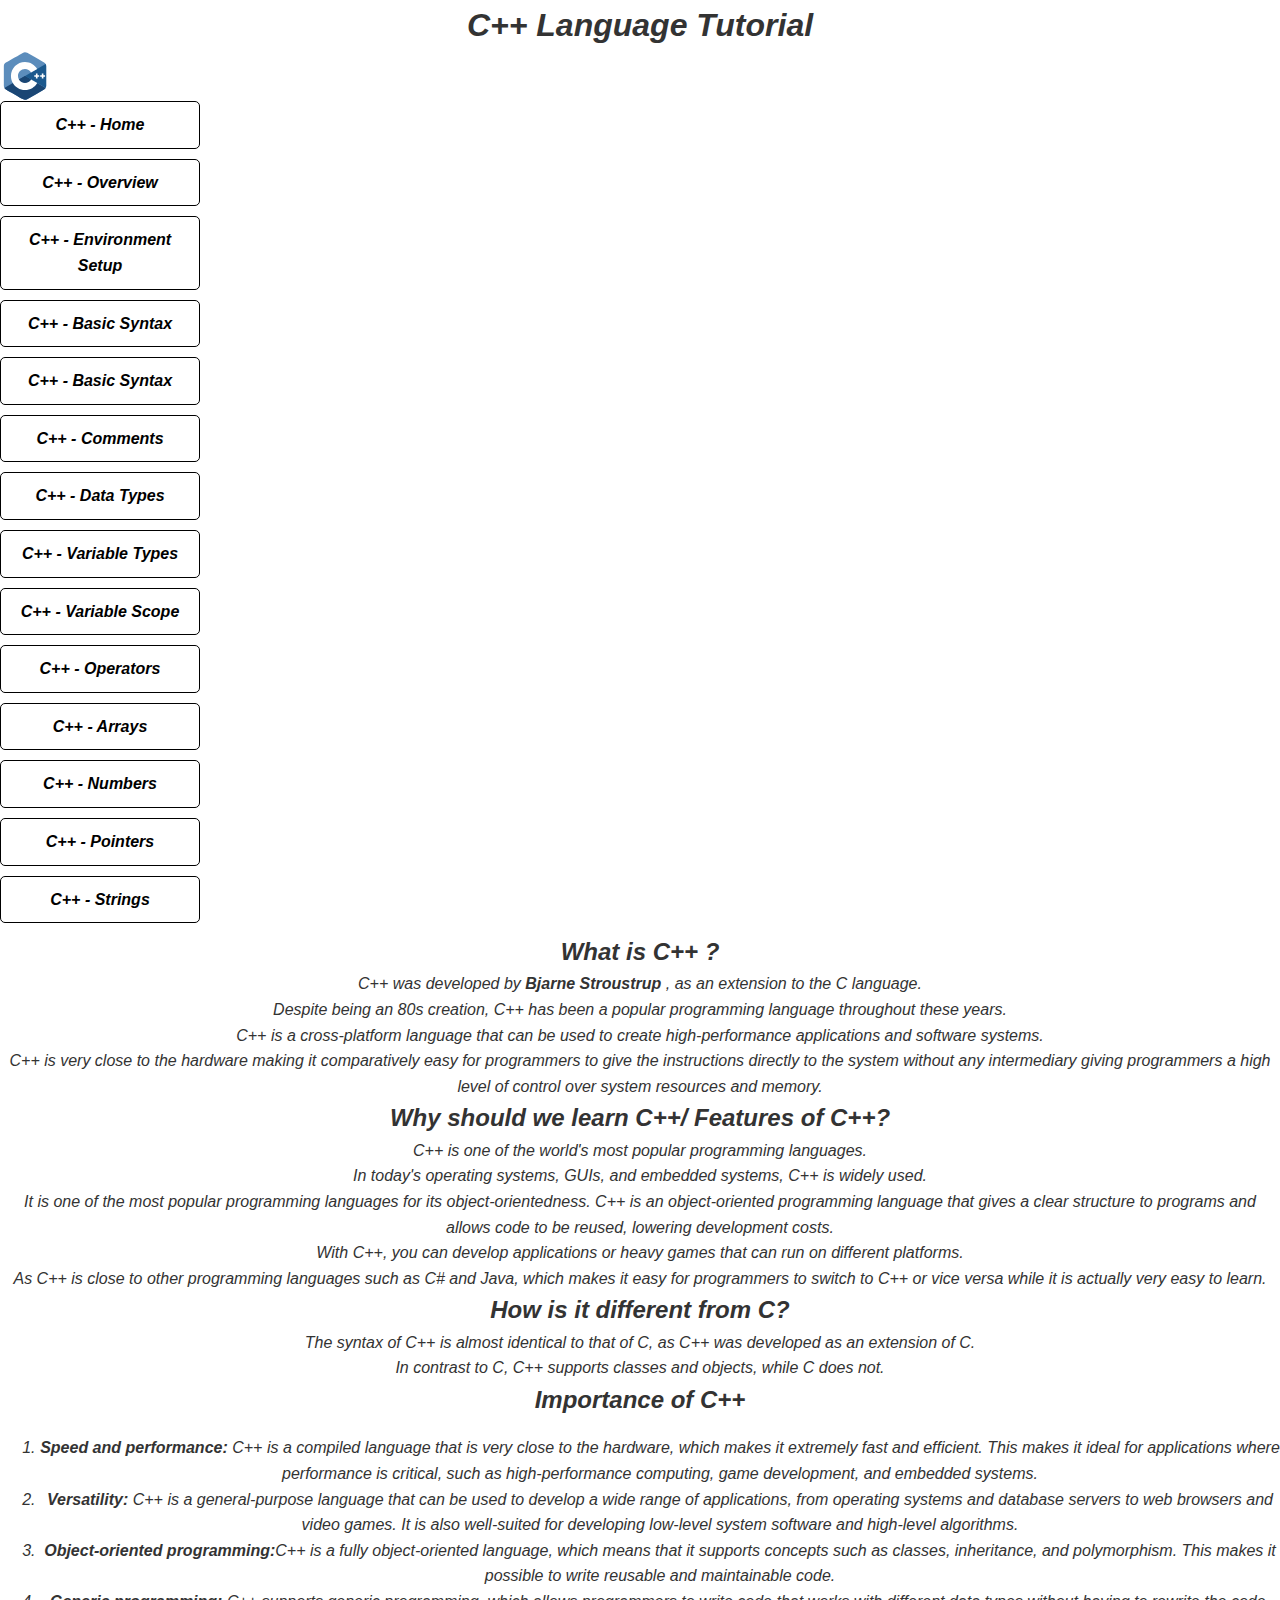
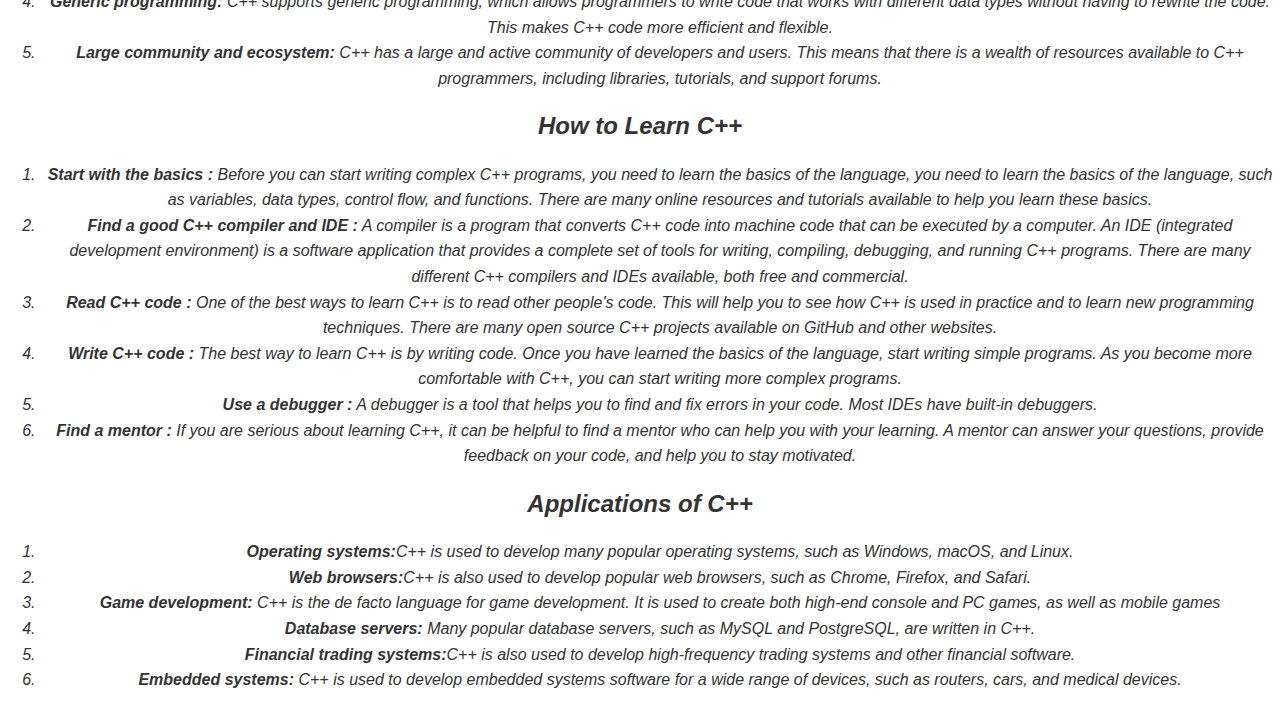
<file: c++language.html>
<!DOCTYPE html>
<html lang="en">
<head>
    <meta charset="UTF-8">
    <meta name="viewport" content="width=device-width, initial-scale=1.0">
    <title>C++ Language</title>
</head>
<body>
    <h1><center><b>C++ Language Tutorial</b></center></h1>

<link rel="stylesheet" href="c++language.css">


    <style>
      .iconimg {
         width: 50px;
         height: 50px;
         background-image: url('c++.svg');
         background-size: cover;
      }
   </style>
   </head>
   
      <div class="iconimg"></div>
   


   

  <ul class="toc chapters">
     <b>
      <li><a href="" class="active">C++ - Home</a></li>
      <li><a href="">C++ - Overview</a></li>
      <li><a href="">C++ - Environment Setup</a></li>
      <li><a href="">C++ - Basic Syntax</a></li>
      <li><a href="">C++ - Basic Syntax</a></li>
      <li><a href="">C++ - Comments </a></li>
      <li><a href="">C++ - Data Types</a></li>
      <li><a href="">C++ - Variable Types</a></li>
      <li><a href="">C++ - Variable Scope</a></li>
      <li><a href="">C++ - Operators</a></li>
      <li><a href="">C++ - Arrays</a></li>
      <li><a href="">C++ - Numbers</a></li>
      <li><a href="">C++ - Pointers</a></li>
      <li><a href="">C++ - Strings</a></li>
    
     </b>
  </ul>








    <h2 id="what">What is C++ ?</h2>

    <ul>
  
        <p>
        <li>
            C++ was developed by <b> Bjarne Stroustrup </b>, as an extension to the C language.
        </li>
        </p>
   
        <p>
        <li>
            Despite being an 80s creation, C++ has been a popular programming language throughout these years.
        </li>
        </p>
        <li>
            C++ is a cross-platform language that can be used to create high-performance applications and software systems.
        </li>
        <p>
        <li>
            C++ is very close to the hardware making it comparatively easy for programmers to give the instructions directly to the system without any intermediary giving programmers a high level of control over system resources and memory.
        </li>
        </p>

      </ul>
    
       <h2 id="features">Why should we learn C++/ Features of C++?</h2>

       <ul>
       
      <p>
        <li>
        C++ is one of the world's most popular programming languages.
        </li>
      </p>

      <p>
        <li>
        In today's operating systems, GUIs, and embedded systems, C++ is widely used.
        </li>
      </p>

      <p>
        <li>
        It is one of the most popular programming languages for its object-orientedness. C++ is an object-oriented programming language that gives a clear structure to programs and allows code to be reused, lowering development costs.
        </li>
      </p>

      <p>
        <li>
        With C++, you can develop applications or heavy games that can run on different platforms.
        </li>
      </p>

      <p>
        <li>
        As C++ is close to other programming languages such as C# and Java, which makes it easy for programmers to switch to C++ or vice versa while it is actually very easy to learn.
        </li>
      </p>

       </ul>
      
      <h2 id="difference"> How is it different from C?</h2>

      <ul>

      <p>
        <li>
        The syntax of C++ is almost identical to that of C, as C++ was developed as an extension of C.
        </li>
      </p>

      <p>
        <li>
        In contrast to C, C++ supports classes and objects, while C does not.
        </li>
      </p>

      </ul>

      <h2 id="requirements">Importance of C++ </h2>
      <ol data-sourcepos="3:1-3:79">
        <li data-sourcepos="3:1-3:79">


      <p>
        <b>
            Speed and performance:
        </b>
        C++ is a compiled language that is very close to the hardware, which makes it extremely fast and efficient. This makes it ideal for applications where performance is critical, such as high-performance computing, game development, and embedded systems.
      </p>
        </li>

        <li data-sourcepos="4:1-4:100">

      <p>
        <b>Versatility:</b> C++ is a general-purpose language that can be used to develop a wide range of applications, from operating systems and database servers to web browsers and video games. It is also well-suited for developing low-level system software and high-level algorithms.
      </p>
      </li>

      <li data-sourcepos="4:1-4:100">
      <p>

        <b>Object-oriented programming:</b>C++ is a fully object-oriented language, which means that it supports concepts such as classes, inheritance, and polymorphism. This makes it possible to write reusable and maintainable code.
      </p>

      </li>

      <li data-sourcepos="4:1-4:100">
      <p>
        <b>Generic programming:</b> C++ supports generic programming, which allows programmers to write code that works with different data types without having to rewrite the code. This makes C++ code more efficient and flexible.
      </p>

      </li>

      <li data-sourcepos="4:1-4:100">
      <p>
        <b>Large community and ecosystem:</b> C++ has a large and active community of developers and users. This means that there is a wealth of resources available to C++ programmers, including libraries, tutorials, and support forums.
      </p>
      </li>
    </ol>
      <h2 id="learn">How to Learn C++</h2>
      <p>
    





<ol data-sourcepos="3:1-3:79">
    <li data-sourcepos="3:1-3:79">
     <p>
        <strong>Start with the basics :</strong>
        <span> Before you can start writing complex C++ programs,</span>
        <span> you need to learn the basics of the language,</span>
        <span> you need to learn the basics of the language,</span>
        <span> such as variables,</span>
        <span> data types,</span>
        <span> control flow,</span>
        <span> and functions.</span>
        <span> There are many online resources and tutorials available to help you learn these basics.</span>
    </p>
    </li>
    <li data-sourcepos="4:1-4:100">
     <p>
        <strong>Find a good C++ compiler and IDE :</strong>
        <span> A compiler is a program that converts C++ code into machine code that can be executed by a computer.</span>
        <span> An IDE (integrated development environment) is a software application that provides a complete set of tools for writing,</span>
        <span> compiling,</span>
        <span> debugging,</span>
        <span> and running C++ programs.</span> 
        <span> There are many different C++ compilers and IDEs available,<span>
        <span> both free and commercial.</span>
    </p>
    </li>
    <li data-sourcepos="5:1-5:262">
        <p>
        <strong>Read C++ code : </strong>
        <span> One of the best ways to learn C++ is to read other people's code.</span>
        <span> This will help you to see how C++ is used in practice and to learn new programming techniques.</span>
        <span> There are many open source C++ projects available on GitHub and other websites.</span>
    </p>
    </li>
    <li data-sourcepos="6:1-6:180">
        <p>
        <strong>Write C++ code :</strong>
        <span> The best way to learn C++ is by writing code.</span>
        <span> Once you have learned the basics of the language,</span>
        <span> start writing simple programs.</span>
        <span> As you become more comfortable with C++,</span>
        <span> you can start writing more complex programs.</span>
    </p>
    </li>
    <li data-sourcepos="7:1-7:130">
        <p>
        <strong>Use a debugger :</strong>
        <span> A debugger is a tool that helps you to find and fix errors in your code.</span>
        <span> Most IDEs have built-in debuggers.</span>
    </p>
    </li>
    <li data-sourcepos="8:1-9:0">
        <p>
        <strong>Find a mentor :</strong>
        <span> If you are serious about learning C++,</span>
        <span> it can be helpful to find a mentor who can help you with your learning.</span>
        <span> A mentor can answer your questions,</span>
        <span> provide feedback on your code,</span>
        <span> and help you to stay motivated.</span>
    </p>
    </li>
</ol>


      </p>

<h2 id="Applications">Applications of C++ </h2>

<p>
    <ol data-sourcepos="3:1-3:79">
        <li data-sourcepos="3:1-3:79">
         
         <b>Operating systems:</b>C++ is used to develop many popular operating systems, such as Windows, macOS, and Linux.


        </li>
</p>
<li data-sourcepos="6:1-6:180">

    <b>Web browsers:</b>C++ is also used to develop popular web browsers, such as Chrome, Firefox, and Safari.
    </li>    
    <p>

    <li data-sourcepos="6:1-6:180">
        <b>Game development:</b> C++ is the de facto language for game development. It is used to create both high-end console and PC games, as well as mobile games
    </li>
</p>
<p>
    <li data-sourcepos="6:1-6:180">
        <b>Database servers:</b> Many popular database servers, such as MySQL and PostgreSQL, are written in C++.
    </li>
</p>
<p>
    <li data-sourcepos="6:1-6:180">
        <b>Financial trading systems:</b>C++ is also used to develop high-frequency trading systems and other financial software.
    </li>
</p>
<p>
    <li data-sourcepos="6:1-6:180">
        <b>Embedded systems: </b> C++ is used to develop embedded systems software for a wide range of devices, such as routers, cars, and medical devices.
    </li>
</p>
</body>
</html>
</file>
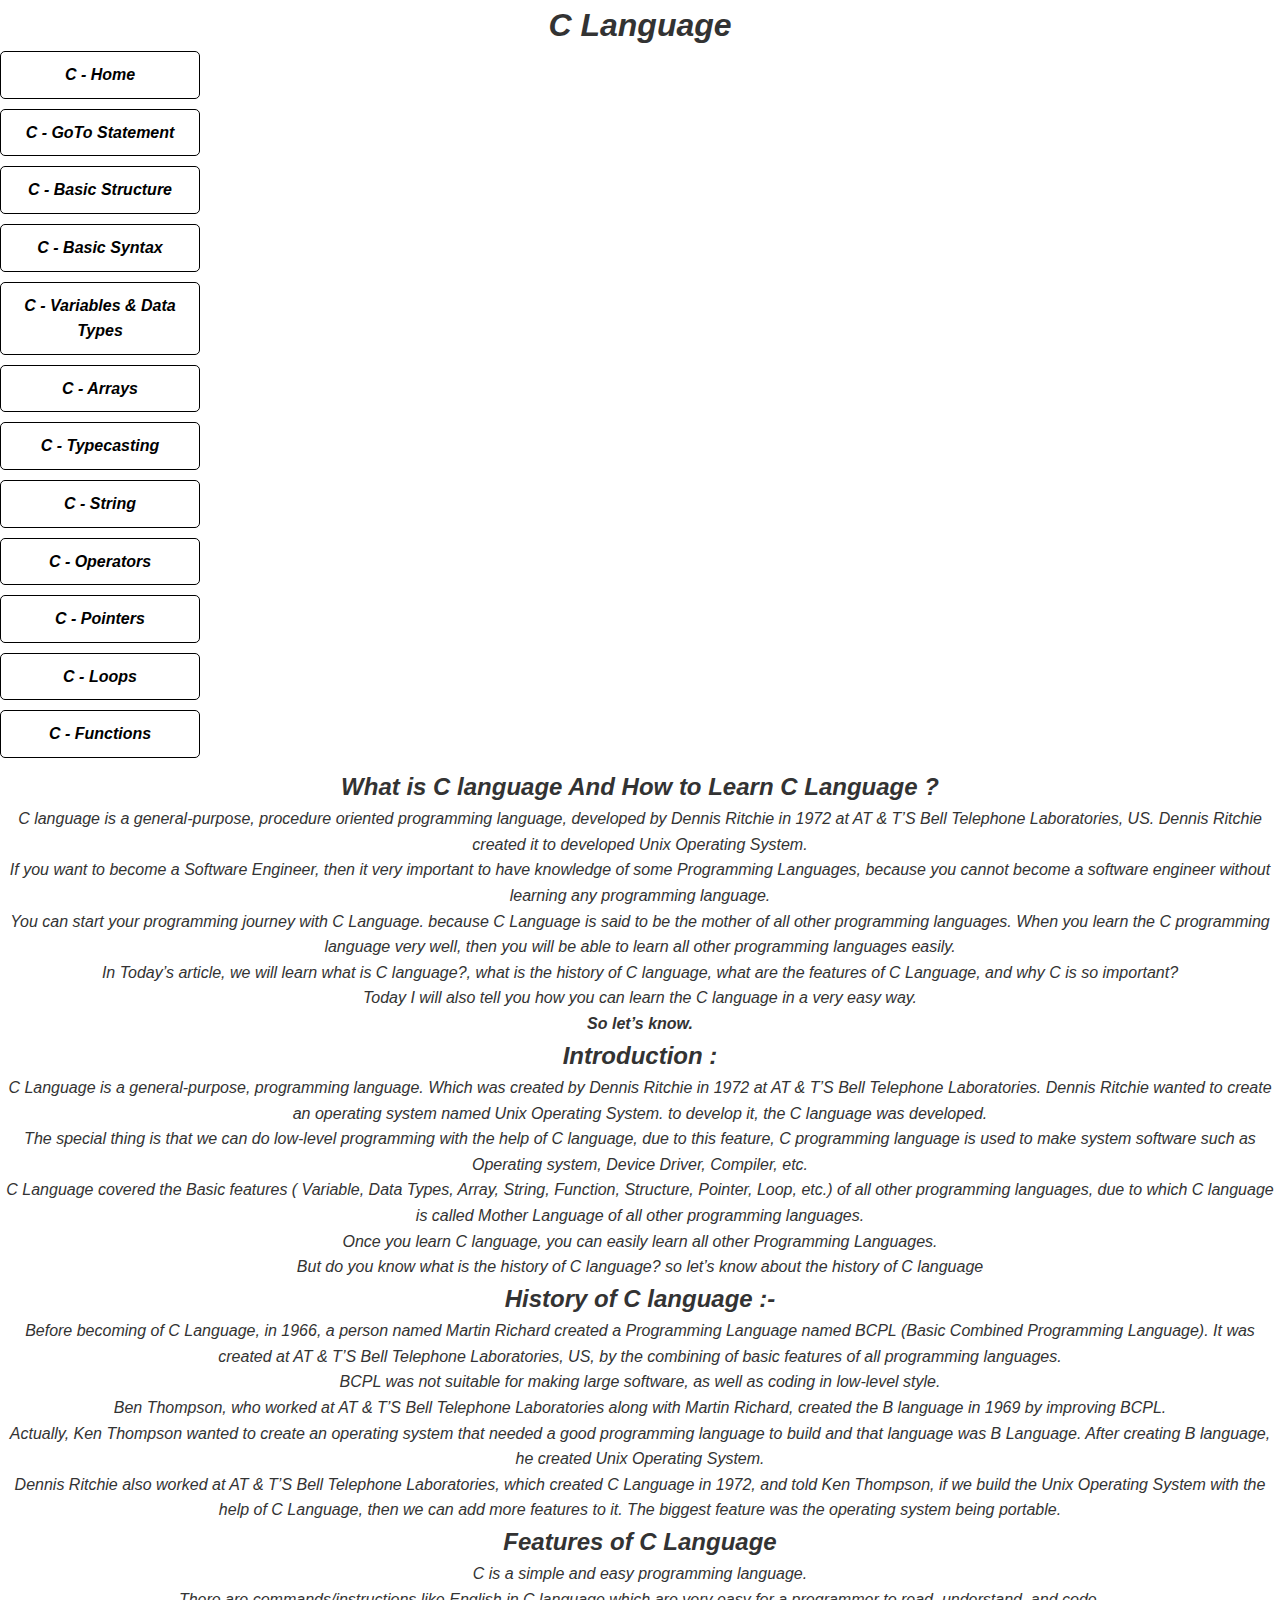
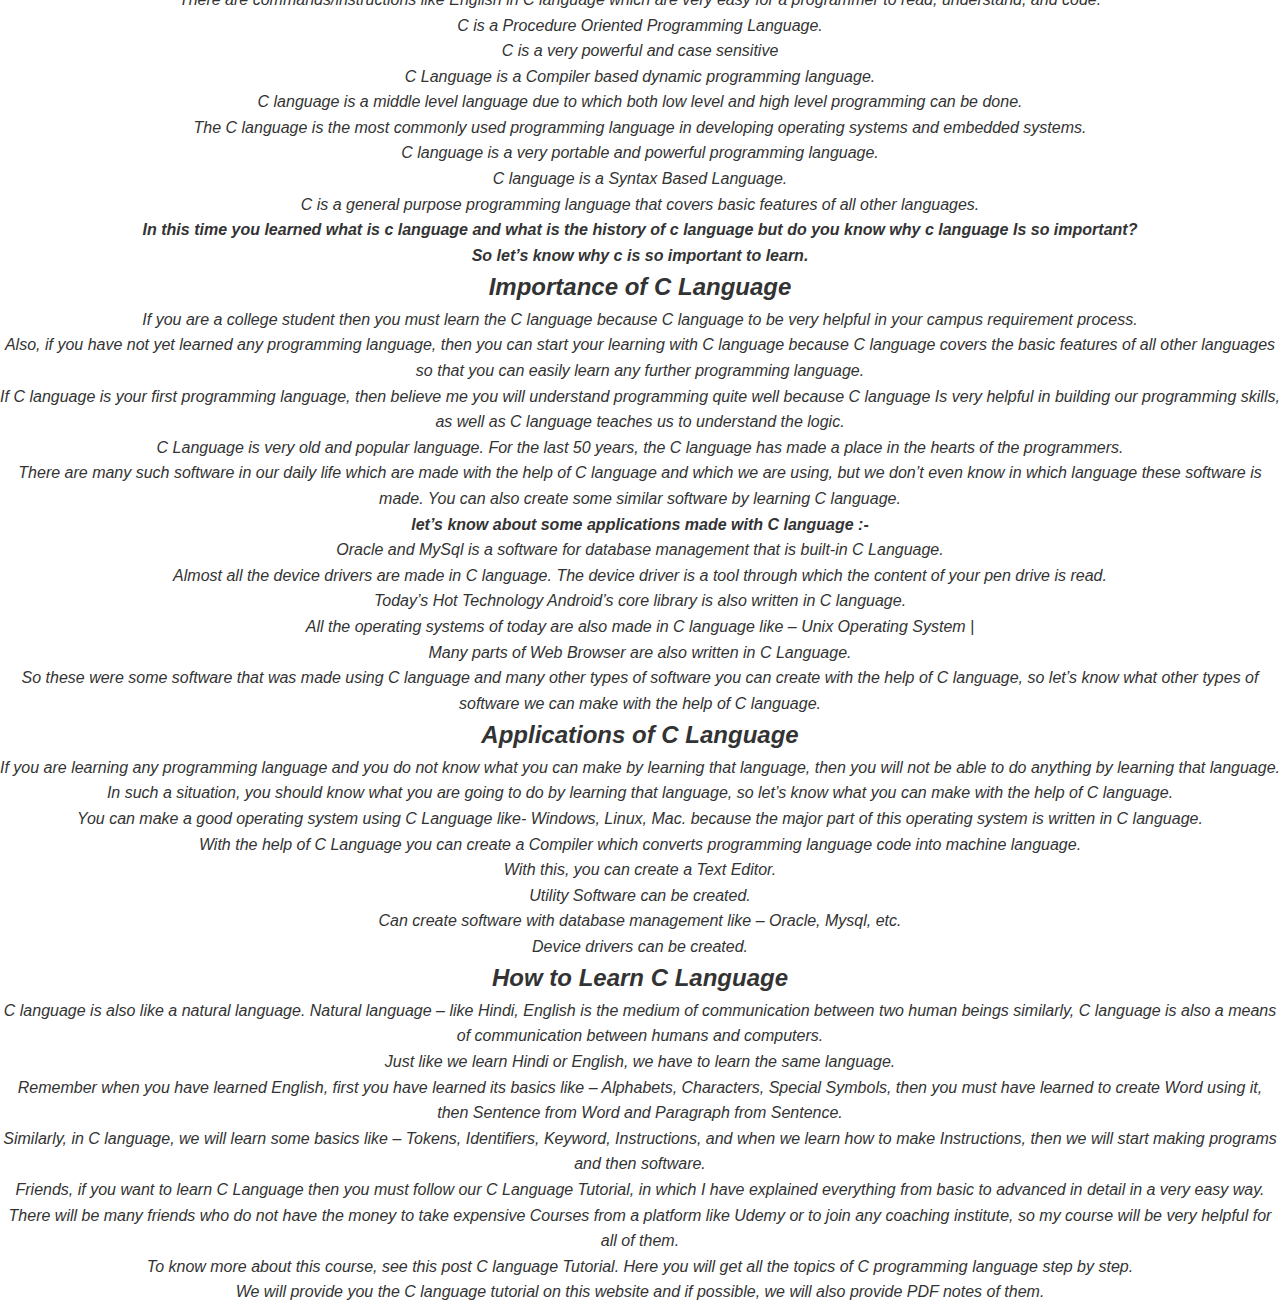
<file: clanguage.html>
<!DOCTYPE html>
<html lang="en">
<head>
    <meta charset="UTF-8">
    <meta name="viewport" content="width=device-width, initial-scale=1.0">
    <title>C Language</title>

   
</head>

<link rel="stylesheet" href="clanguage.css">

<body>
    <h1><center><b>C Language</b></center></h1>



    <ul class="toc chapters">
      <b>
        <li><a href="" class="active">C - Home</a></li>
        <li><a href="goto.html">C - GoTo Statement</a></li>
        <li><a href="">C - Basic Structure</a></li>
        <li><a href="">C - Basic Syntax</a></li>
        <li><a href="">C - Variables & Data Types</a></li>
        <li><a href="">C - Arrays</a></li>
        <li><a href="">C - Typecasting</a></li>
        <li><a href="">C - String</a></li>
        <li><a href="">C - Operators</a></li>
        <li><a href="">C - Pointers</a></li>
        <li><a href="">C - Loops</a></li>
        <li><a href="">C - Functions</a></li>
      </b>
    </ul>



    <h2 id="what_how">What is C language And How to Learn C Language ?</h2>


    <ul>
        <li>
        C language is a general-purpose, procedure oriented programming language, developed by Dennis Ritchie in 1972 at AT & T’S Bell Telephone Laboratories, US. Dennis Ritchie created it to developed Unix Operating System.

    </li>  </p>
    <p> <li>
       If you want to become a Software Engineer, then it very important to have knowledge of some Programming Languages, ​​because you cannot become a software engineer without learning any programming language.
    </li>  </p>
    <p> <li>
        You can start your programming journey with C Language. because C Language is said to be the mother of all other programming languages. When you learn the C programming language very well, then you will be able to learn all other programming languages easily.
    </li>   </p>
    <p> <li>
        In Today’s article, we will learn what is C language?, what is the history of C language, what are the features of C Language, and why C is so important?
    </li>  </p>
    <p>
     <li>   Today I will also tell you how you can learn the C language in a very easy way.
    </li> </p>
    <p>
        <b>
        So let’s know.
    </b>
    </p>
</ul>
    <h2 id="What">Introduction :</h2>
    <ul>
    <p> <li>
        C Language is a general-purpose, programming language. Which was created by Dennis Ritchie in 1972 at AT & T’S Bell Telephone Laboratories. Dennis Ritchie wanted to create an operating system named Unix Operating System. to develop it, the C language was developed.
    </li>  </p>
    <p><li>
        The special thing is that we can do low-level programming with the help of C language, due to this feature, C programming language is used to make system software such as Operating system, Device Driver, Compiler, etc.
    </li>  </p>
    <p><li>
        C Language covered the Basic features ( Variable, Data Types, Array, String, Function, Structure, Pointer, Loop, etc.) of all other programming languages, due to which C language is called Mother Language of all other programming languages.
    </li>  </p>
    <p><li>
        Once you learn C language, you can easily learn all other Programming Languages.
    </li>  </p>
    <p><li>
        But do you know what is the history of C language? so let’s know about the history of C language  
    </li>  </p>
</ul>

    <h2 id="History">History of C language :-</h2>
    <ul>
    <p><li>
        Before becoming of C Language, in 1966, a person named Martin Richard created a Programming Language named BCPL (Basic Combined Programming Language). It was created at AT & T’S Bell Telephone Laboratories, US, by the combining of basic features of all programming languages.
    </li>
</p>
    <p><li>
        BCPL was not suitable for making large software, as well as coding in low-level style.
    </li>
</p>
    <p><li>
        Ben Thompson, who worked at AT & T’S Bell Telephone Laboratories along with Martin Richard, created the B language in 1969 by improving BCPL.
    </p>
    <p><li>
        Actually, Ken Thompson wanted to create an operating system that needed a good programming language to build and that language was B Language. After creating B language, he created Unix Operating System.
    </li>
</p>
    <p><li>        Dennis Ritchie also worked at AT & T’S Bell Telephone Laboratories, which created C Language in 1972, and told Ken Thompson, if we build the Unix Operating System with the help of C Language, then we can add more features to it. The biggest feature was the operating system being portable.
    </li>
</p>

</ul>
    <h2>Features of C Language</h2>
    <p>
        <ul>
        
            <p><li>C is a simple and easy programming language.</li></p>

                <p><li>There are commands/instructions like English in C language which are very easy for a programmer to read, understand, and code.</li></p>

                    <p><li>C is a Procedure Oriented Programming Language.</li></p>

                        <p><li>C is a very powerful and case sensitive <p>  <li>C Language is a Compiler based dynamic programming language.</li></p>

                            <p><li>C language is a middle level language due to which both low level and high level programming can be done.</li></p>

          <p><li>The C language is the most commonly used programming language in developing operating systems and embedded systems.</li></p>

            <p><li>C language is a very portable and powerful programming language.</li></p>

                <p><li>C language is a Syntax Based Language.</li></p>
                    <p><li>C is a general purpose programming language that covers basic features of all other languages.
            </li></p>
          
        
  
    <p><b>
        In this time you learned what is c language and what is the history of c language but do you know why c language Is so important?
    </b> </p>
    <p><b>
        So let’s know why c is so important to learn.
    </b> </p>
</ul>
    <h2 id="Important">Importance of C Language</h2>
    
    <p>
        <li>
        If you are a college student then you must learn the C language because C language to be very helpful in your campus requirement process.
        </li>
    </p>
    <p>
        <li>
        Also, if you have not yet learned any programming language, then you can start your learning with C language because C language covers the basic features of all other languages so that you can easily learn any further programming language.
        </li> 
    </p>
    <p>
        <li>
        If C language is your first programming language, then believe me you will understand programming quite well because C language Is very helpful in building our programming skills, as well as C language teaches us to understand the logic.
        </li>
    </p>
    <p>
        <li>
        C Language is very old and popular language. For the last 50 years, the C language has made a place in the hearts of the programmers.
        </li>
    </p>
    <p>
        <li>
        There are many such software in our daily life which are made with the help of C language and which we are using, but we don’t even know in which language these software is made. You can also create some similar software by learning C language.
        </li> 
    </p>
    <p>
        <ul>
            <b>
        let’s know about some applications made with C language :-
            </b>
        </ul>
    </p>
    <p>
        <ul>
            
           <p> 
            <li>Oracle and MySql is a software for database management that is built-in C Language.</li>
           </p>

           <p>
            <li>Almost all the device drivers are made in C language. The device ​driver is a tool through which the content of your pen drive is read.</li>
           </p>

           <p>
            <li>Today’s Hot Technology Android’s core library is also written in C language.</li>
           </p>

           <p>
            <li>All the operating systems of today are also made in C language like – Unix Operating System |</li>
           </p>

           <p>
            <li>Many parts of Web Browser are also written in C Language.</li>
           <p></p>

        </ul>
    </p>
    <p>
        <ul>
        So these were some software that was made using C language and many other types of software you can create with the help of C language, so let’s know what other types of software we can make with the help of C language.
        </ul>
    </p>
    <h2 id="Applications">Applications of C Language</h2>
    <p>
        <li>
        If you are learning any programming language and you do not know what you can make by learning that language, then you will not be able to do anything by learning that language.
        </li>
    </p>
    <p>
        <li>
        In such a situation, you should know what you are going to do by learning that language, so let’s know what you can make with the help of C language.
        </li>
    </p>
    <p>
        <ul>
           <p><li>You can make a good operating system using C Language like- Windows, Linux, Mac. because the major part of this operating system is written in C language.</li></p>
           <p><li>With the help of C Language you can create a Compiler which converts programming language code into machine language.</li></p>
           <p><li>With this, you can create a Text Editor.</li></p>
           <p><li>Utility Software can be created.</li></p>
           <p><li>Can create software with database management like – Oracle, Mysql, etc.</li></p>
           <p><li>Device drivers can be created.</li></p>

        </ul>
    </p>
    <h2 id="Learn">How to Learn C Language</h2>
    <p>
        <li>
        C language is also like a natural language. Natural language – like Hindi, English is the medium of communication between two human beings similarly, C language is also a means of communication between humans and computers.
        </li>
    </p>

    <p>
        <li>
        Just like we learn Hindi or English, we have to learn the same language.
        </li>
    </p>

    <p>
        <li>
        Remember when you have learned English, first you have learned its basics like – Alphabets, Characters, Special Symbols, then you must have learned to create Word using it, then Sentence from Word and Paragraph from Sentence.
        </li>
    </p>
    <p>
        <li>
        Similarly, in C language, we will learn some basics like – Tokens, Identifiers, Keyword, Instructions, and when we learn how to make Instructions, then we will start making programs and then software.
        </li>
    </p>

    <p>
        <li>
        Friends, if you want to learn C Language then you must follow our C Language Tutorial, in which I have explained everything from basic to advanced in detail in a very easy way.
        </li>
    </p>
    <p>
        <li>
        There will be many friends who do not have the money to take expensive Courses from a platform like Udemy or to join any coaching institute, so my course will be very helpful for all of them.
        </li>
    </p>
    <p>
        <li>
        To know more about this course, see this post C language Tutorial. Here you will get all the topics of C programming language step by step.
        </li>
    </p>
    <p>
        <li>
        We will provide you the C language tutorial on this website and if possible, we will also provide PDF notes of them.
    
        </li>
    </p>




       




</body>

</html>
</file>
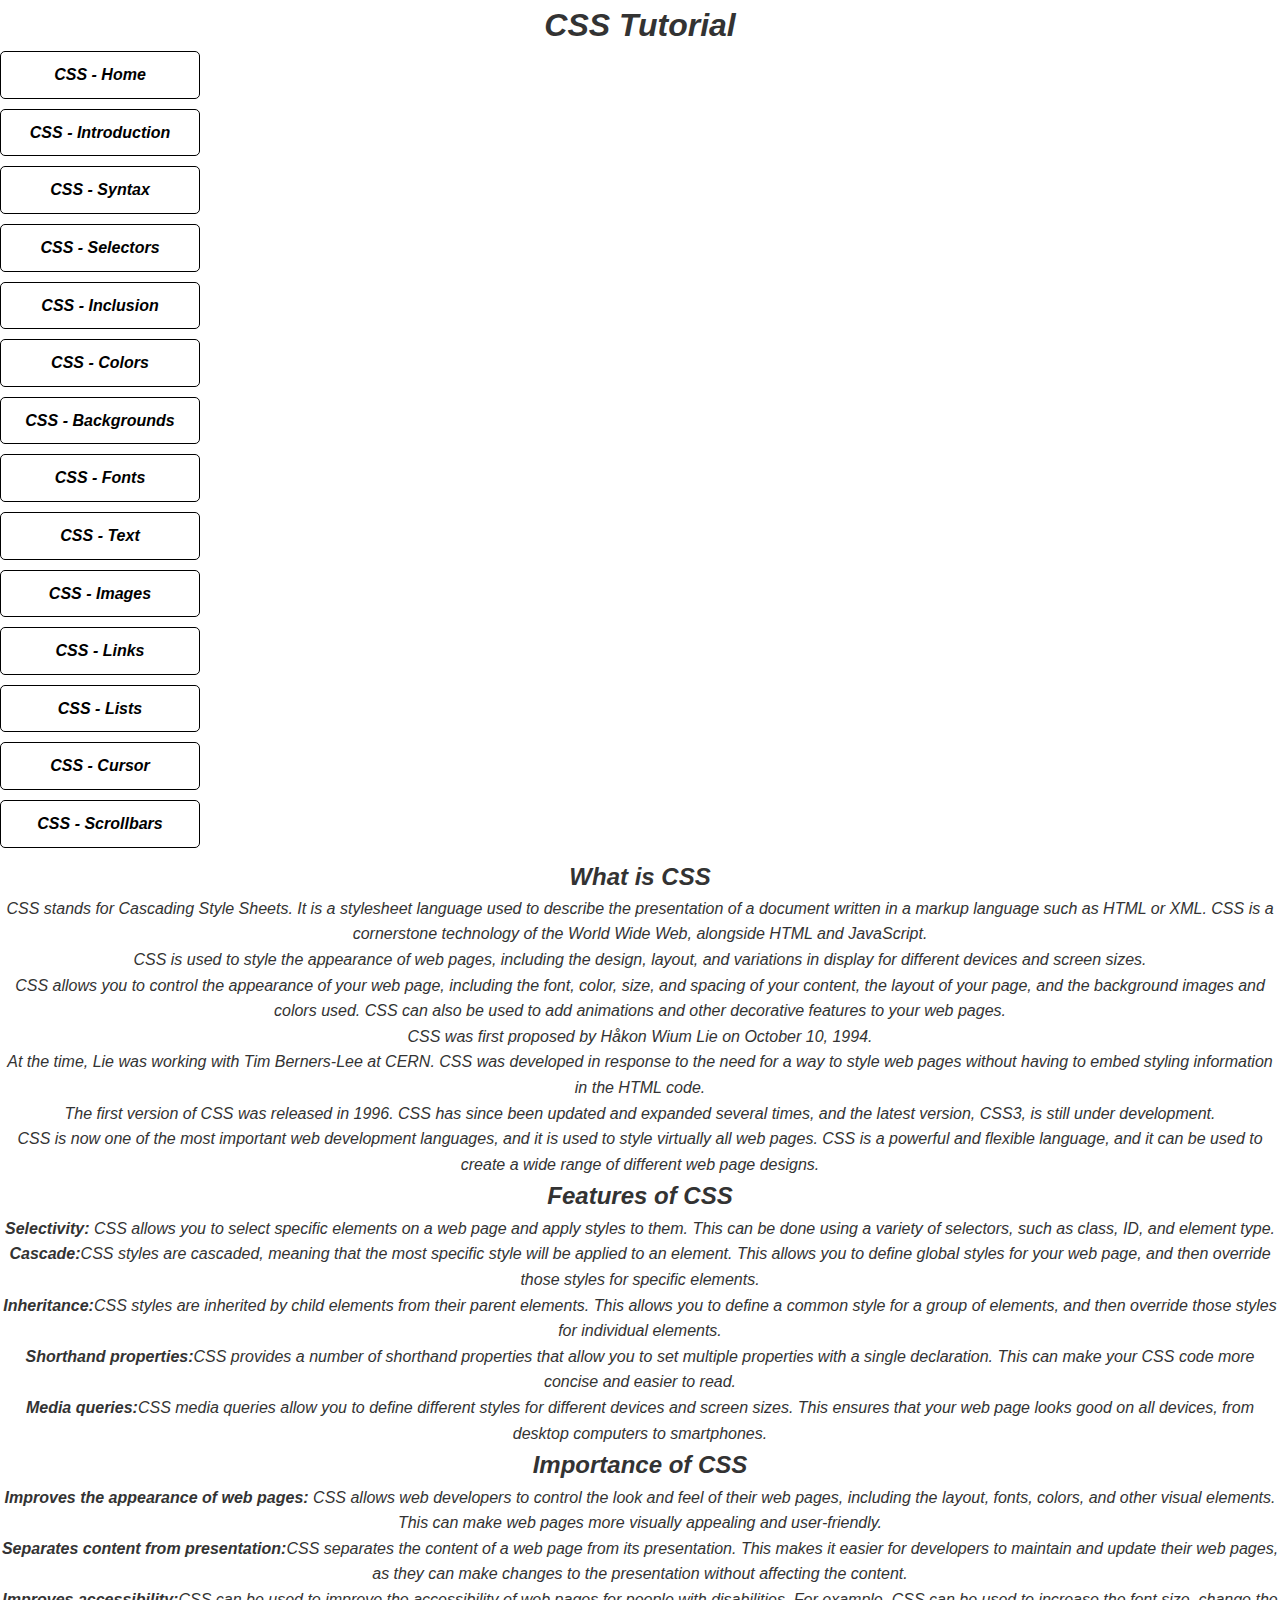
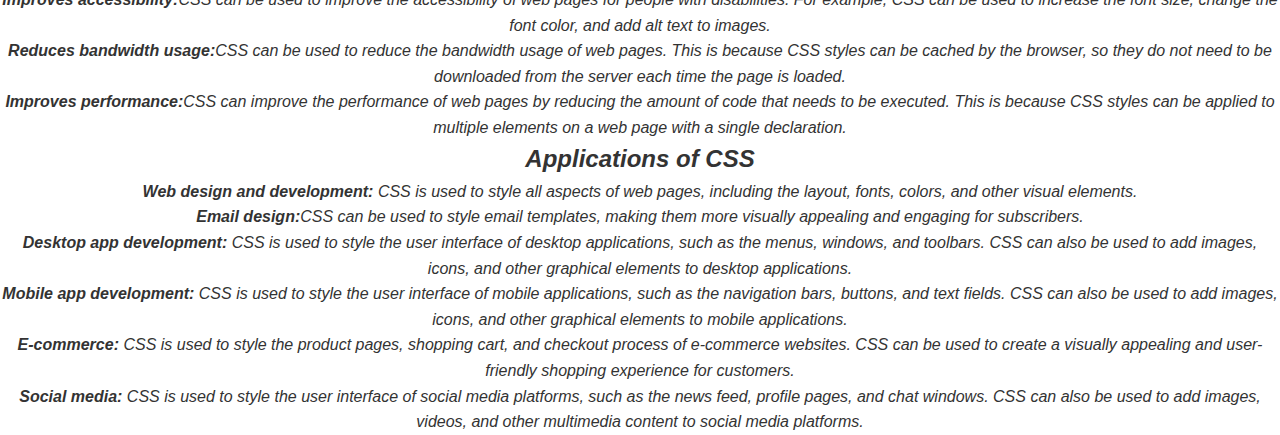
<file: csstutorial1.html>
<!DOCTYPE html>
<html lang="en">
<head>
    <meta charset="UTF-8">
    <meta name="viewport" content="width=device-width, initial-scale=1.0">
    <title>CSS Tutorial</title>
    
</head>





<body>
    <h1>
        <center>CSS Tutorial</center>
    </h1>
    

<link rel="stylesheet" href="csstutorial.css">


    

    
       
        <div class="iconimg"></div>
     
    <ul class="toc chapters">
        <b>
       
        <li><a href="" class="active">CSS - Home</a></li>
        <li><a href="">CSS - Introduction</a></li>
        <li><a href="">CSS - Syntax</a></li>
        <li><a href="">CSS -  Selectors</a></li>
        <li><a href="">CSS -  Inclusion</a></li>
        <li><a href="">CSS - Colors </a></li>
        <li><a href="">CSS -  Backgrounds</a></li>
        <li><a href="">CSS - Fonts </a></li>
        <li><a href="">CSS - Text </a></li>
        <li><a href="">CSS - Images</a></li>
        <li><a href="">CSS - Links</a></li>
        <li><a href="">CSS - Lists</a></li>
        <li><a href="">CSS - Cursor</a></li>
        <li><a href="">CSS - Scrollbars</a></li>
      
        </b>
    </ul>

    <h2 id="introduction">What is CSS</h2>
<ul>
    <p><li>
        
        CSS stands for Cascading Style Sheets. It is a stylesheet language used to describe the presentation of a document written in a markup language such as HTML or XML. CSS is a cornerstone technology of the World Wide Web, alongside HTML and JavaScript.
    </li>  </p>

    <p><li>
        CSS is used to style the appearance of web pages, including the design, layout, and variations in display for different devices and screen sizes. 
    </li>  </p>
    
    <p><li>
        CSS allows you to control the appearance of your web page, including the font, color, size, and spacing of your content, the layout of your page, and the background images and colors used. CSS can also be used to add animations and other decorative features to your web pages.
    </li>  </p>

    <p><li>
        
CSS was first proposed by Håkon Wium Lie on October 10, 1994.
</li></p>

    <p><li>
        At the time, Lie was working with Tim Berners-Lee at CERN. CSS was developed in response to the need for a way to style web pages without having to embed styling information in the HTML code.
    </li> </p>

    <p><li>
        The first version of CSS was released in 1996. CSS has since been updated and expanded several times, and the latest version, CSS3, is still under development.
    </li>  </p>
    <p><li>
        CSS is now one of the most important web development languages, and it is used to style virtually all web pages. CSS is a powerful and flexible language, and it can be used to create a wide range of different web page designs.
    </li> </p></ul>

    <h2 id="features">Features of CSS</h2>

    <ul>
        <li><p>
            <b>Selectivity: </b> CSS allows you to select specific elements on a web page and apply styles to them. This can be done using a variety of selectors, such as class, ID, and element type.
        </li>
        <li><p>
           <b> Cascade:</b>CSS styles are cascaded, meaning that the most specific style will be applied to an element. This allows you to define global styles for your web page, and then override those styles for specific elements.
        </p> </li>
        <li><p>
            <b>Inheritance:</b>CSS styles are inherited by child elements from their parent elements. This allows you to define a common style for a group of elements, and then override those styles for individual elements.
        </p>  </li>
        <li><p>
            <b>Shorthand properties:</b>CSS provides a number of shorthand properties that allow you to set multiple properties with a single declaration. This can make your CSS code more concise and easier to read.
        </p>  </li>
        <li><p>
            <b>Media queries:</b>CSS media queries allow you to define different styles for different devices and screen sizes. This ensures that your web page looks good on all devices, from desktop computers to smartphones.
        </p>    </li>
       
    </ul>

    <h2 id="Importance">Importance of CSS</h2>
    
    <ul>
        <p><li>
            <b>Improves the appearance of web pages: </b>CSS allows web developers to control the look and feel of their web pages, including the layout, fonts, colors, and other visual elements. This can make web pages more visually appealing and user-friendly.
        </li></p>
        <p><li>
            <b>Separates content from presentation:</b>CSS separates the content of a web page from its presentation. This makes it easier for developers to maintain and update their web pages, as they can make changes to the presentation without affecting the content.
        </li></p>
        <p><li>
            <b>Improves accessibility:</b>CSS can be used to improve the accessibility of web pages for people with disabilities. For example, CSS can be used to increase the font size, change the font color, and add alt text to images.
        </li></p>
      
        <p><li>
            <b>Reduces bandwidth usage:</b>CSS can be used to reduce the bandwidth usage of web pages. This is because CSS styles can be cached by the browser, so they do not need to be downloaded from the server each time the page is loaded.
        </li></p>
        <p><li>
            <b>Improves performance:</b>CSS can improve the performance of web pages by reducing the amount of code that needs to be executed. This is because CSS styles can be applied to multiple elements on a web page with a single declaration.
        </li></p>
    </ul>

    <h2 id="Applications">Applications of CSS</h2>

    <ul>
        <p><li>
            <b>Web design and development: </b>CSS is used to style all aspects of web pages, including the layout, fonts, colors, and other visual elements.
        </li></p>

        <p><li>
            <b>Email design:</b>CSS can be used to style email templates, making them more visually appealing and engaging for subscribers.
        
        </li></p>

        <p><li>
            <b>Desktop app development: </b> CSS is used to style the user interface of desktop applications, such as the menus, windows, and toolbars. CSS can also be used to add images, icons, and other graphical elements to desktop applications.
        </li></p>

        <p><li>
            <b>Mobile app development:</b> CSS is used to style the user interface of mobile applications, such as the navigation bars, buttons, and text fields. CSS can also be used to add images, icons, and other graphical elements to mobile applications.
        </li></p>

        <p><li>
            <b>E-commerce: </b>CSS is used to style the product pages, shopping cart, and checkout process of e-commerce websites. CSS can be used to create a visually appealing and user-friendly shopping experience for customers.
        </li></p>

        <p><li>
            <b>Social media:</b>  CSS is used to style the user interface of social media platforms, such as the news feed, profile pages, and chat windows. CSS can also be used to add images, videos, and other multimedia content to social media platforms.
        </li></p>
    </ul>
</body>
</html>
</file>
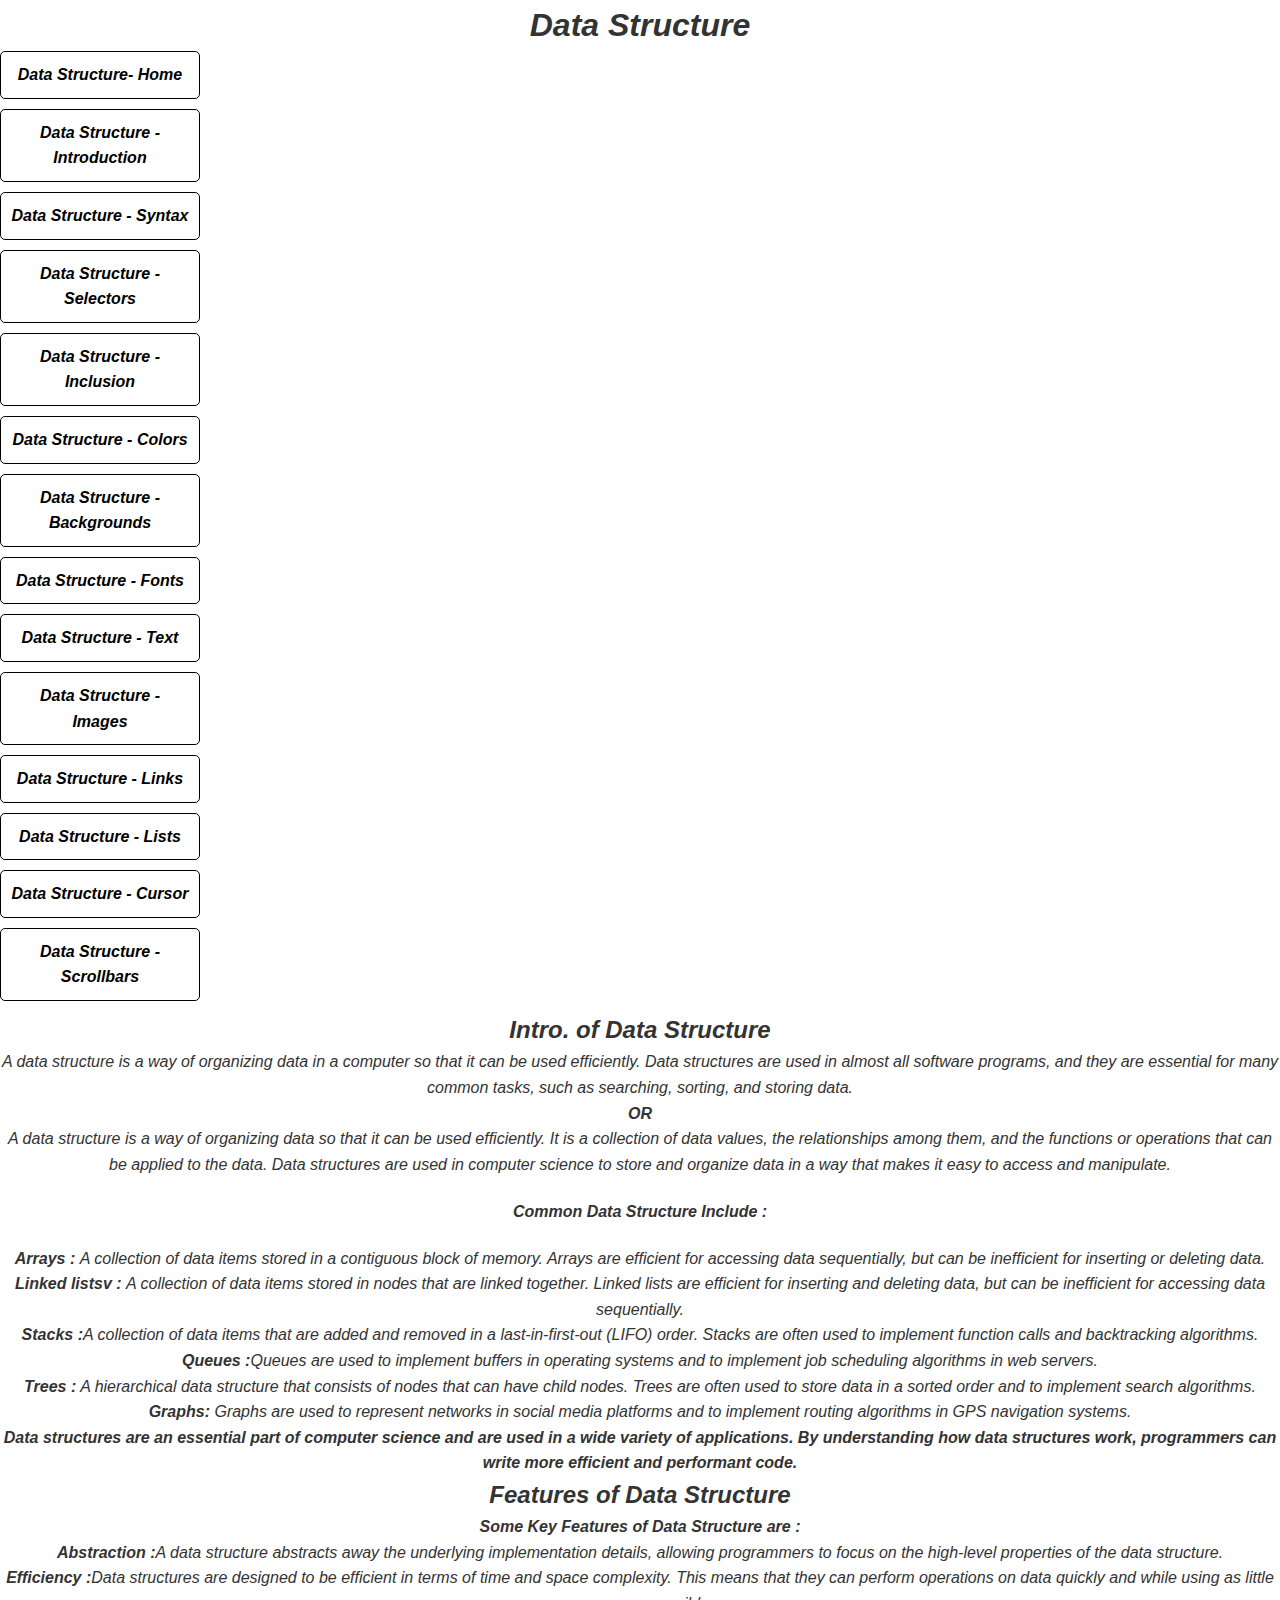
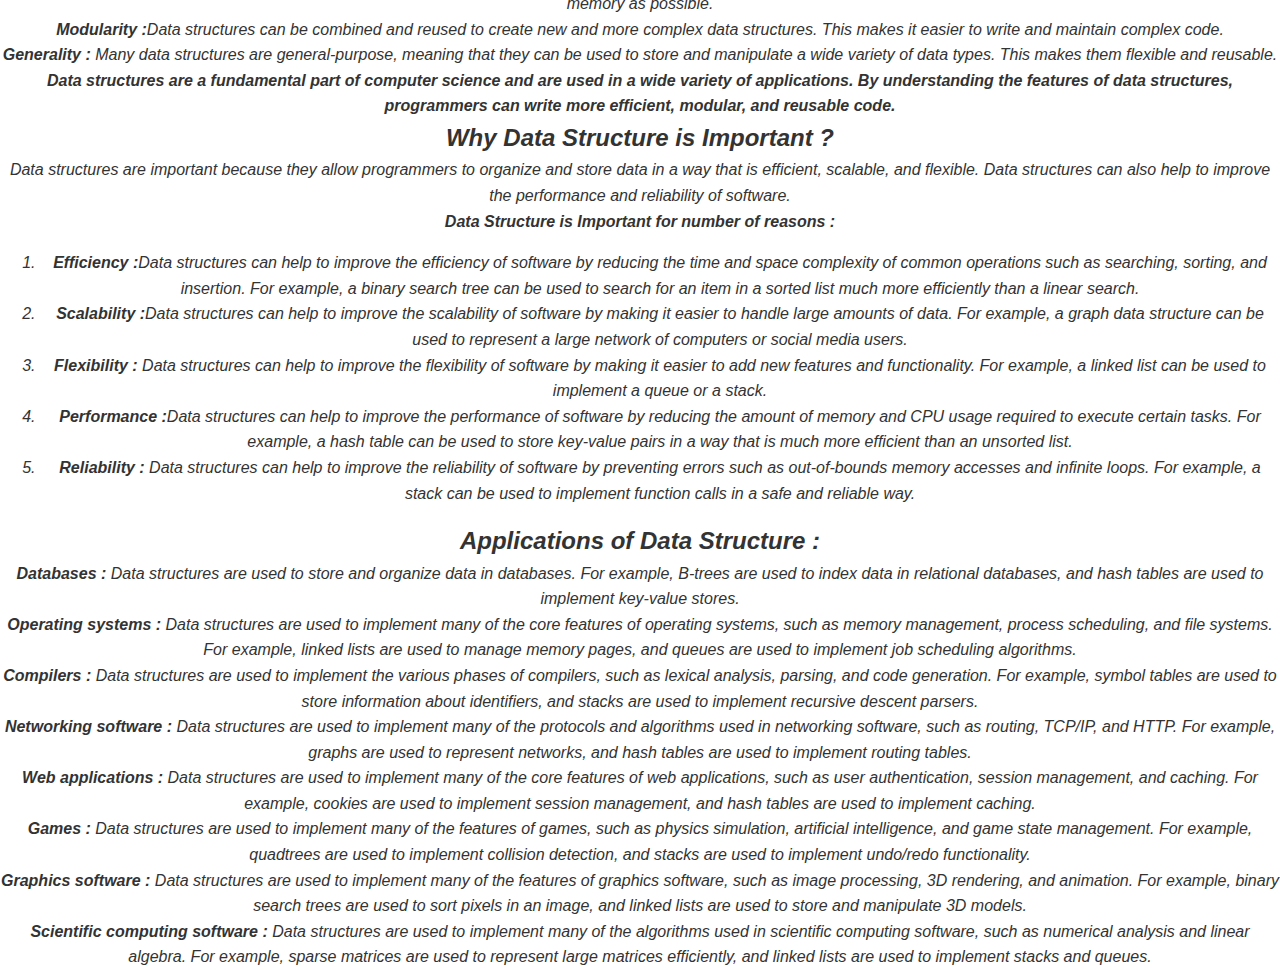
<file: datastructure1.html>
<!DOCTYPE html>
<html lang="en">
<head>
    <meta charset="UTF-8">
    <meta name="viewport" content="width=device-width, initial-scale=1.0">
    <title>Data Structure</title>
</head>
<body>
    <h1 id="Heading"><center> Data Structure</center></h1>



<link rel="stylesheet" href="datastructure.css">

     
    <ul class="toc chapters">

    <b>

        <li><a href="" class="active">Data Structure- Home</a></li>
        <li><a href="">Data Structure - Introduction</a></li>
        <li><a href="">Data Structure - Syntax</a></li>
        <li><a href="">Data Structure -  Selectors</a></li>
        <li><a href="">Data Structure -  Inclusion</a></li>
        <li><a href="">Data Structure - Colors </a></li>
        <li><a href="">Data Structure -  Backgrounds</a></li>
        <li><a href="">Data Structure - Fonts </a></li>
        <li><a href="">Data Structure - Text </a></li>
        <li><a href="">Data Structure - Images</a></li>
        <li><a href="">Data Structure - Links</a></li>
        <li><a href="">Data Structure - Lists</a></li>
        <li><a href="">Data Structure - Cursor</a></li>
        <li><a href="">Data Structure - Scrollbars</a></li>
    </b>
       
    </ul>









    <h2 id="Introduction">Intro. of Data Structure</h2>

    <ul>
        <li>
            A data structure is a way of organizing data in a computer so that it can be used efficiently. Data structures are used in almost all software programs, and they are essential for many common tasks, such as searching, sorting, and storing data.
        </li>
        <p><center> <b>OR</b></center></p>
        <li>
            A data structure is a way of organizing data so that it can be used efficiently. It is a collection of data values, the relationships among them, and the functions or operations that can be applied to the data. Data structures are used in computer science to store and organize data in a way that makes it easy to access and manipulate.</li>
        </ul>
            <h4>
                Common Data Structure Include : 
            </h4>
            <ul>
                <li><p>
                    <b>Arrays : </b>A collection of data items stored in a contiguous block of memory. Arrays are efficient for accessing data sequentially, but can be inefficient for inserting or deleting data.

                </p>  </li>

                <li><p>
                 <b>Linked listsv : </b> A collection of data items stored in nodes that are linked together. Linked lists are efficient for inserting and deleting data, but can be inefficient for accessing data sequentially.
                </p>   </li>
                <li><p>
                    <b>Stacks :</b>A collection of data items that are added and removed in a last-in-first-out (LIFO) order. Stacks are often used to implement function calls and backtracking algorithms.
                </p>    </li>
                    
                <li><p>
                    <b>Queues :</b>Queues are used to implement buffers in operating systems and to implement job scheduling algorithms in web servers.
                </p>   </li>
                <li><p>
                    <b>Trees :</b> A hierarchical data structure that consists of nodes that can have child nodes. Trees are often used to store data in a sorted order and to implement search algorithms.
                    
                </li>
                <li><p>
                    <b>Graphs:</b> Graphs are used to represent networks in social media platforms and to implement routing algorithms in GPS navigation systems.
                </p> </li>
          
            <p><b>
            Data structures are an essential part of computer science and are used in a wide variety of applications. By understanding how data structures work, programmers can write more efficient and performant code.

</b></p>

         

            </ul>

            <h2 id="Features">
                Features of Data Structure
            </h2>

            <p> <b>Some Key Features of Data Structure are : </b></p>
<ul>
    <li><p>
        <b>Abstraction :</b>A data structure abstracts away the underlying implementation details, allowing programmers to focus on the high-level properties of the data structure.
    </p>  </li>

    <li><p>
        <b>Efficiency :</b>Data structures are designed to be efficient in terms of time and space complexity. This means that they can perform operations on data quickly and while using as little memory as possible.
    </p>   </li>
    <li><p>
        <b>Modularity :</b>Data structures can be combined and reused to create new and more complex data structures. This makes it easier to write and maintain complex code.
    </p>   </li>
    <li><p>
        <b>
            Generality :
        </b>Many data structures are general-purpose, meaning that they can be used to store and manipulate a wide variety of data types. This makes them flexible and reusable.
    </p>  </li>
    
    <p><b>Data structures are a fundamental part of computer science and are used in a wide variety of applications. By understanding the features of data structures, programmers can write more efficient, modular, and reusable code.

    </b></p>
</ul>

<h2 id="Importance">Why Data Structure is Important ?</h2>

<p>Data structures are important because they allow programmers to organize and store data in a way that is efficient, scalable, and flexible. Data structures can also help to improve the performance and reliability of software.</p>

<p><b><ul><li>Data Structure is Important for number of reasons :</li></ul></b></p>

<ol>
    <li><p>
        <b>Efficiency  :</b>Data structures can help to improve the efficiency of software by reducing the time and space complexity of common operations such as searching, sorting, and insertion. For example, a binary search tree can be used to search for an item in a sorted list much more efficiently than a linear search.
    </p>   </li>
    <li><p></p>
        <b>Scalability :</b>Data structures can help to improve the scalability of software by making it easier to handle large amounts of data. For example, a graph data structure can be used to represent a large network of computers or social media users.
    </p>  </li>
   <li><p>
        <b>Flexibility :</b> Data structures can help to improve the flexibility of software by making it easier to add new features and functionality. For example, a linked list can be used to implement a queue or a stack.
    </p>   </li>
 <li><p>
        <b>Performance :</b>Data structures can help to improve the performance of software by reducing the amount of memory and CPU usage required to execute certain tasks. For example, a hash table can be used to store key-value pairs in a way that is much more efficient than an unsorted list.
    </p>   </li>
    <li><p>
        <b>
            Reliability :
        </b>Data structures can help to improve the reliability of software by preventing errors such as out-of-bounds memory accesses and infinite loops. For example, a stack can be used to implement function calls in a safe and reliable way.
    </p>   </li>
</ol>
<h2 id="Applications">Applications of Data Structure :</h2>
<ul>
    <li><p><b> Databases :

    </b>Data structures are used to store and organize data in databases. For example, B-trees are used to index data in relational databases, and hash tables are used to implement key-value stores.</p></li>

    <li><p><b>Operating systems :

    </b> Data structures are used to implement many of the core features of operating systems, such as memory management, process scheduling, and file systems. For example, linked lists are used to manage memory pages, and queues are used to implement job scheduling algorithms.</p></li>

    <li><p><b>Compilers : 

    </b>Data structures are used to implement the various phases of compilers, such as lexical analysis, parsing, and code generation. For example, symbol tables are used to store information about identifiers, and stacks are used to implement recursive descent parsers.</p></li>

    <li><p><b>Networking software :

    </b> Data structures are used to implement many of the protocols and algorithms used in networking software, such as routing, TCP/IP, and HTTP. For example, graphs are used to represent networks, and hash tables are used to implement routing tables.</p></li>

    <li><p><b>Web applications : 

    </b>Data structures are used to implement many of the core features of web applications, such as user authentication, session management, and caching. For example, cookies are used to implement session management, and hash tables are used to implement caching.</p></li>

    <li><p><b>
        Games :
    </b>Data structures are used to implement many of the features of games, such as physics simulation, artificial intelligence, and game state management. For example, quadtrees are used to implement collision detection, and stacks are used to implement undo/redo functionality.</p></li>

    <li><p><b>Graphics software :

    </b> Data structures are used to implement many of the features of graphics software, such as image processing, 3D rendering, and animation. For example, binary search trees are used to sort pixels in an image, and linked lists are used to store and manipulate 3D models.</p></li>

    <li><p><b>Scientific computing software :

    </b>Data structures are used to implement many of the algorithms used in scientific computing software, such as numerical analysis and linear algebra. For example, sparse matrices are used to represent large matrices efficiently, and linked lists are used to implement stacks and queues.</p></li>
</body>
</html>
</file>
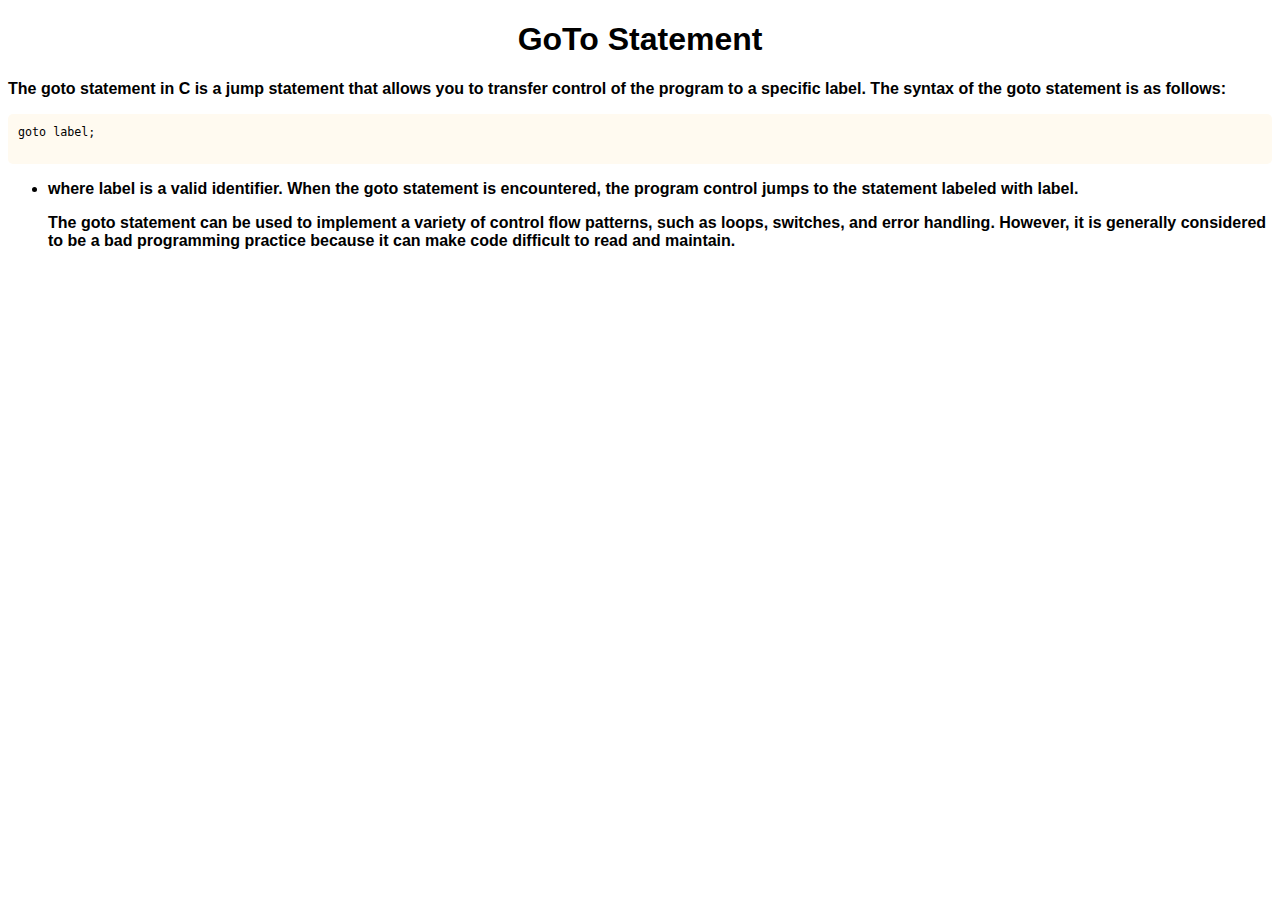
<file: goto.html>
<!DOCTYPE html>
<html lang="en">
<head>
    <meta charset="UTF-8">
    <meta name="viewport" content="width=device-width, initial-scale=1.0">
    <title>GoTo Statement</title>
</head>
<body>
    <link rel="stylesheet" href="goto.css">
    <h1><center>GoTo Statement</center></h1>
    <p><b>The goto statement in C is a jump statement that allows you to transfer control of the program to a specific label. The syntax of the goto statement is as follows:</b></p>

    
    <pre _ngcontent-ng-c4134454218=""><code _ngcontent-ng-c4134454218="" role="text" class="code-container no-decoration-radius">goto label;
    </code></pre>
 <ul> 
  <li> <p> <b>where label is a valid identifier. When the goto statement is encountered, the program control jumps to the statement labeled with label.</b></p></li>

<p><b>The goto statement can be used to implement a variety of control flow patterns, such as loops, switches, and error handling. However, it is generally considered to be a bad programming practice because it can make code difficult to read and maintain.</b></p>

 </ul>
</body>
</html>
</file>
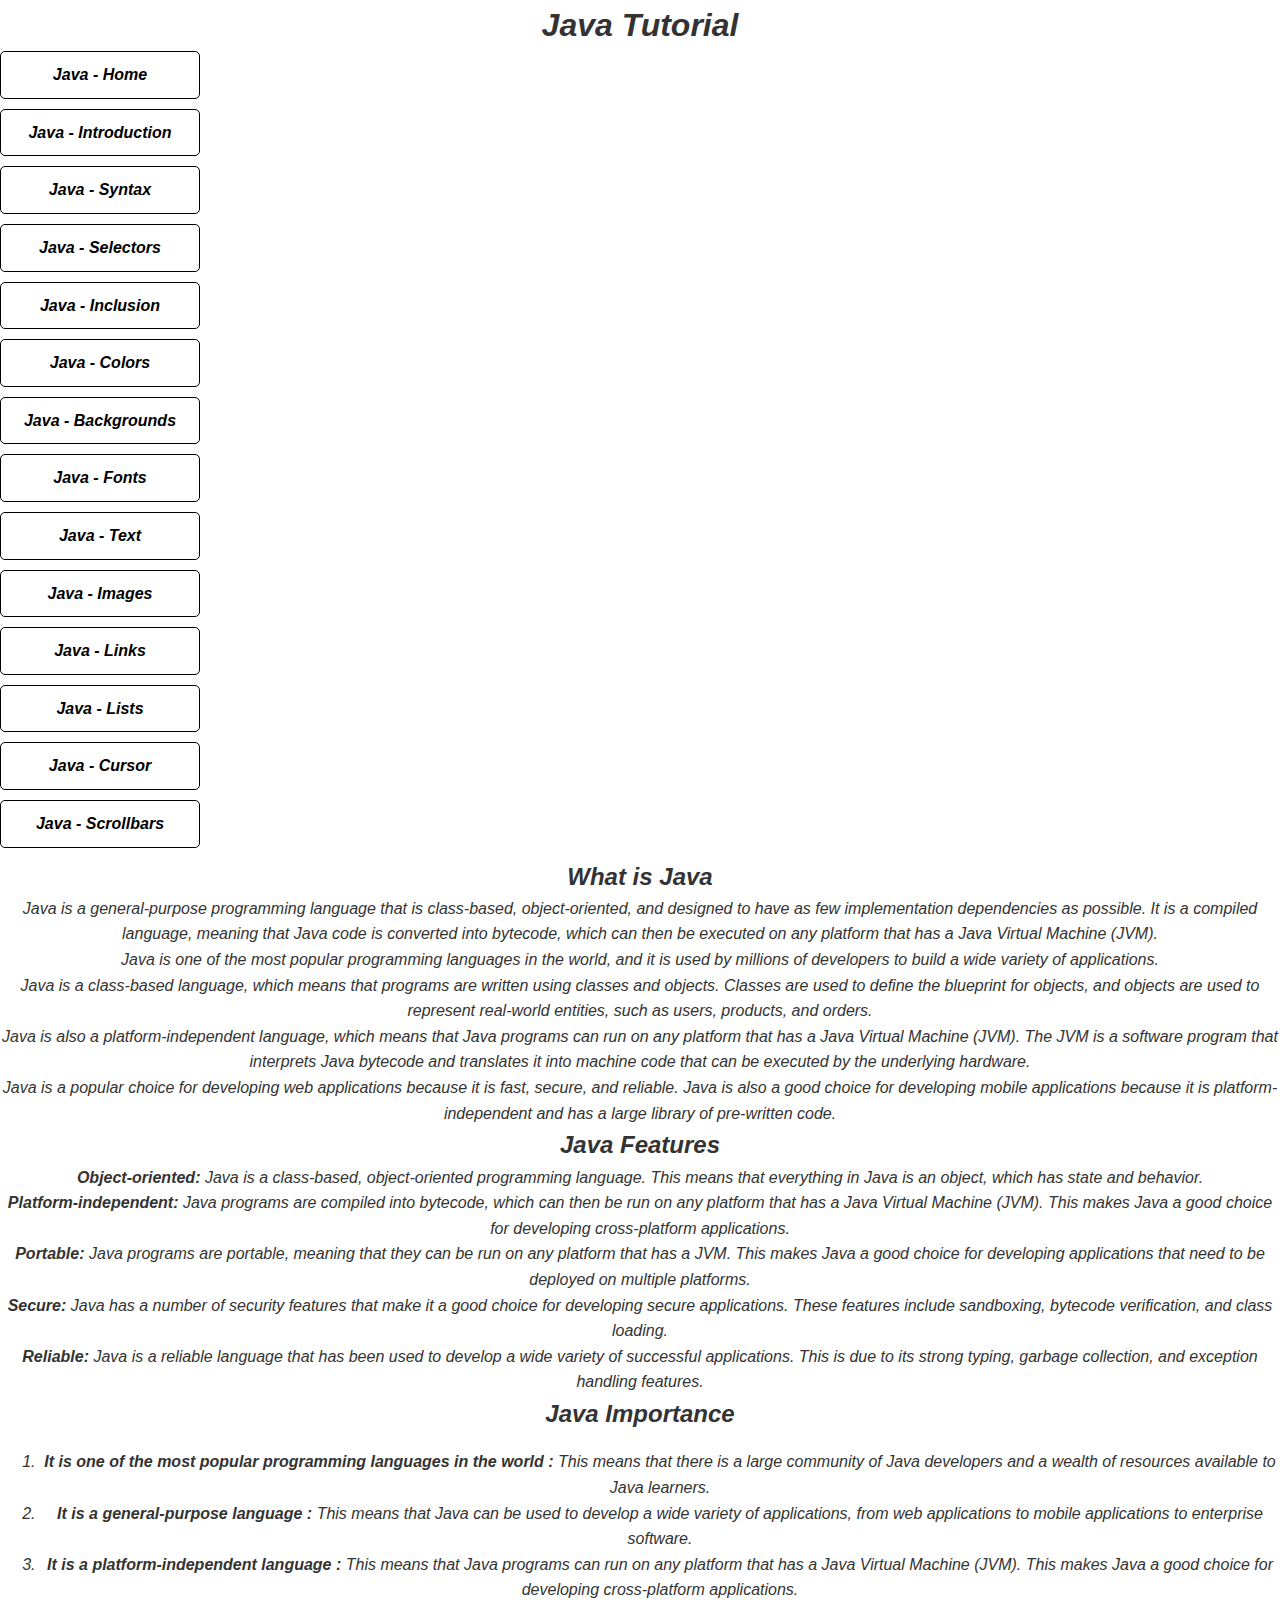
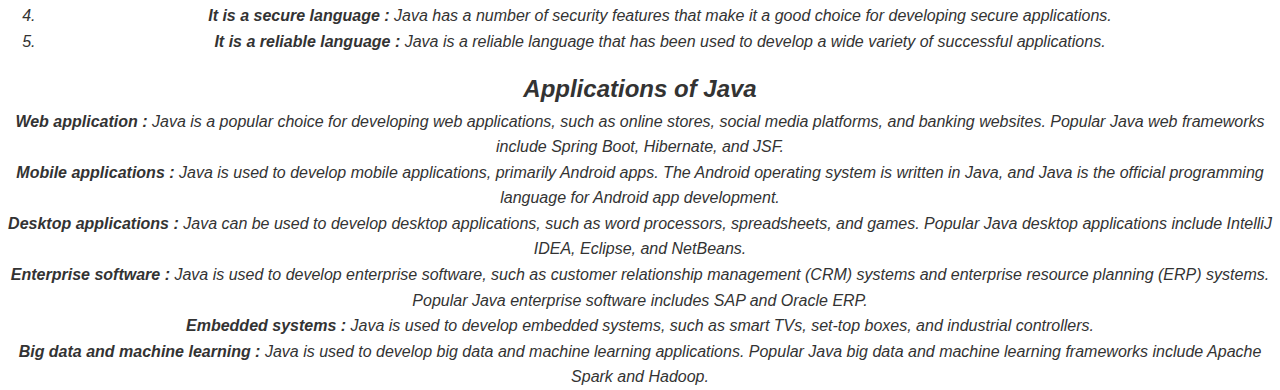
<file: java1.html>
<!DOCTYPE html>
<html lang="en">
<head>
    <meta charset="UTF-8">
    <meta name="viewport" content="width=device-width, initial-scale=1.0">
    <title>Java</title>
</head>
<body>
    <h1><center>Java Tutorial</center></h1>


<link rel="stylesheet" href="java.css">


    <div class="iconimg"></div>
     
    <ul class="toc chapters">
        <b>
       
        <li><a href="" class="active">Java - Home</a></li>
        <li><a href="">Java - Introduction</a></li>
        <li><a href="">Java - Syntax</a></li>
        <li><a href="">Java -  Selectors</a></li>
        <li><a href="">Java -  Inclusion</a></li>
        <li><a href="">Java - Colors </a></li>
        <li><a href="">Java -  Backgrounds</a></li>
        <li><a href="">Java - Fonts </a></li>
        <li><a href="">Java - Text </a></li>
        <li><a href="">Java - Images</a></li>
        <li><a href="">Java - Links</a></li>
        <li><a href="">Java - Lists</a></li>
        <li><a href="">Java - Cursor</a></li>
        <li><a href="">Java - Scrollbars</a></li>
        </b>
       
    </ul>







    <h2 id="introduction">What is Java</h2>
    <ul>
        <li><p>

      
            Java is a general-purpose programming language that is class-based, object-oriented, and designed to have as few implementation dependencies as possible. It is a compiled language, meaning that Java code is converted into bytecode, which can then be executed on any platform that has a Java Virtual Machine (JVM).
        </p>    </li>

        <li>
            <p>

Java is one of the most popular programming languages in the world, and it is used by millions of developers to build a wide variety of applications. 
</p>  </li>
        <li><p>
            Java is a class-based language, which means that programs are written using classes and objects. Classes are used to define the blueprint for objects, and objects are used to represent real-world entities, such as users, products, and orders.
        </p>  </li>
        <li><p>
            Java is also a platform-independent language, which means that Java programs can run on any platform that has a Java Virtual Machine (JVM). The JVM is a software program that interprets Java bytecode and translates it into machine code that can be executed by the underlying hardware.


        </li>
        <li><p>
            Java is a popular choice for developing web applications because it is fast, secure, and reliable. Java is also a good choice for developing mobile applications because it is platform-independent and has a large library of pre-written code.

        </p>
        </li>

    </ul>

    <h2 id="Features">Java Features</h2>

    <ul>

        <li><p>
               <b>Object-oriented:</b> Java is a class-based, object-oriented programming language. This means that everything in Java is an object, which has state and behavior.
        </p></li>

        <li><p>
            <b>Platform-independent: </b>Java programs are compiled into bytecode, which can then be run on any platform that has a Java Virtual Machine (JVM). This makes Java a good choice for developing cross-platform applications.

        </p></li>

        <li><p>
<b>Portable: </b> Java programs are portable, meaning that they can be run on any platform that has a JVM. This makes Java a good choice for developing applications that need to be deployed on multiple platforms.
        </p></li>

        <li><p>
               <b>Secure: </b>Java has a number of security features that make it a good choice for developing secure applications. These features include sandboxing, bytecode verification, and class loading.
        </p></li>

        <li><p>
            <b>Reliable: </b>Java is a reliable language that has been used to develop a wide variety of successful applications. This is due to its strong typing, garbage collection, and exception handling features.
        </p></li>
    </ul>
    
    <h2 id="Importance">Java Importance</h2>

   <ol>
        <p><li><b>It is one of the most popular programming languages in the world :

        </b>  This means that there is a large community of Java developers and a wealth of resources available to Java learners.
    </li></p> 

        <p><li><b>It is a general-purpose language :
        </b>This means that Java can be used to develop a wide variety of applications, from web applications to mobile applications to enterprise software.
    </li></p>

        <p><li><b>
            It is a platform-independent language :
        </b> This means that Java programs can run on any platform that has a Java Virtual Machine (JVM). This makes Java a good choice for developing cross-platform applications.
    </li></p>

        <p><li><b>
            It is a secure language :
        </b> Java has a number of security features that make it a good choice for developing secure applications.
    </li></p>

        <p><li><b>It is a reliable language :

        </b>Java is a reliable language that has been used to develop a wide variety of successful applications.</li></p>

       

    </ol>

    <h2 id="Applications">Applications of Java</h2>

    <ul>
        <li><p><b>
            Web application : 
        </b>Java is a popular choice for developing web applications, such as online stores, social media platforms, and banking websites. Popular Java web frameworks include Spring Boot, Hibernate, and JSF.</p></li>

        <li><p><b>
            Mobile applications :
        </b>Java is used to develop mobile applications, primarily Android apps. The Android operating system is written in Java, and Java is the official programming language for Android app development.</p></li>

        <li><p><b>
            Desktop applications : 
        </b>Java can be used to develop desktop applications, such as word processors, spreadsheets, and games. Popular Java desktop applications include IntelliJ IDEA, Eclipse, and NetBeans.</p></li>

        <li><p><b>
            Enterprise software :
        </b>Java is used to develop enterprise software, such as customer relationship management (CRM) systems and enterprise resource planning (ERP) systems. Popular Java enterprise software includes SAP and Oracle ERP.</p></li>

        <li><p><b>
            Embedded systems :
        </b>Java is used to develop embedded systems, such as smart TVs, set-top boxes, and industrial controllers.</p></li>

        <li><p><b>
            Big data and machine learning :
        </b>Java is used to develop big data and machine learning applications. Popular Java big data and machine learning frameworks include Apache Spark and Hadoop.</p></li>

    </ul>

</body>
</html>
</file>
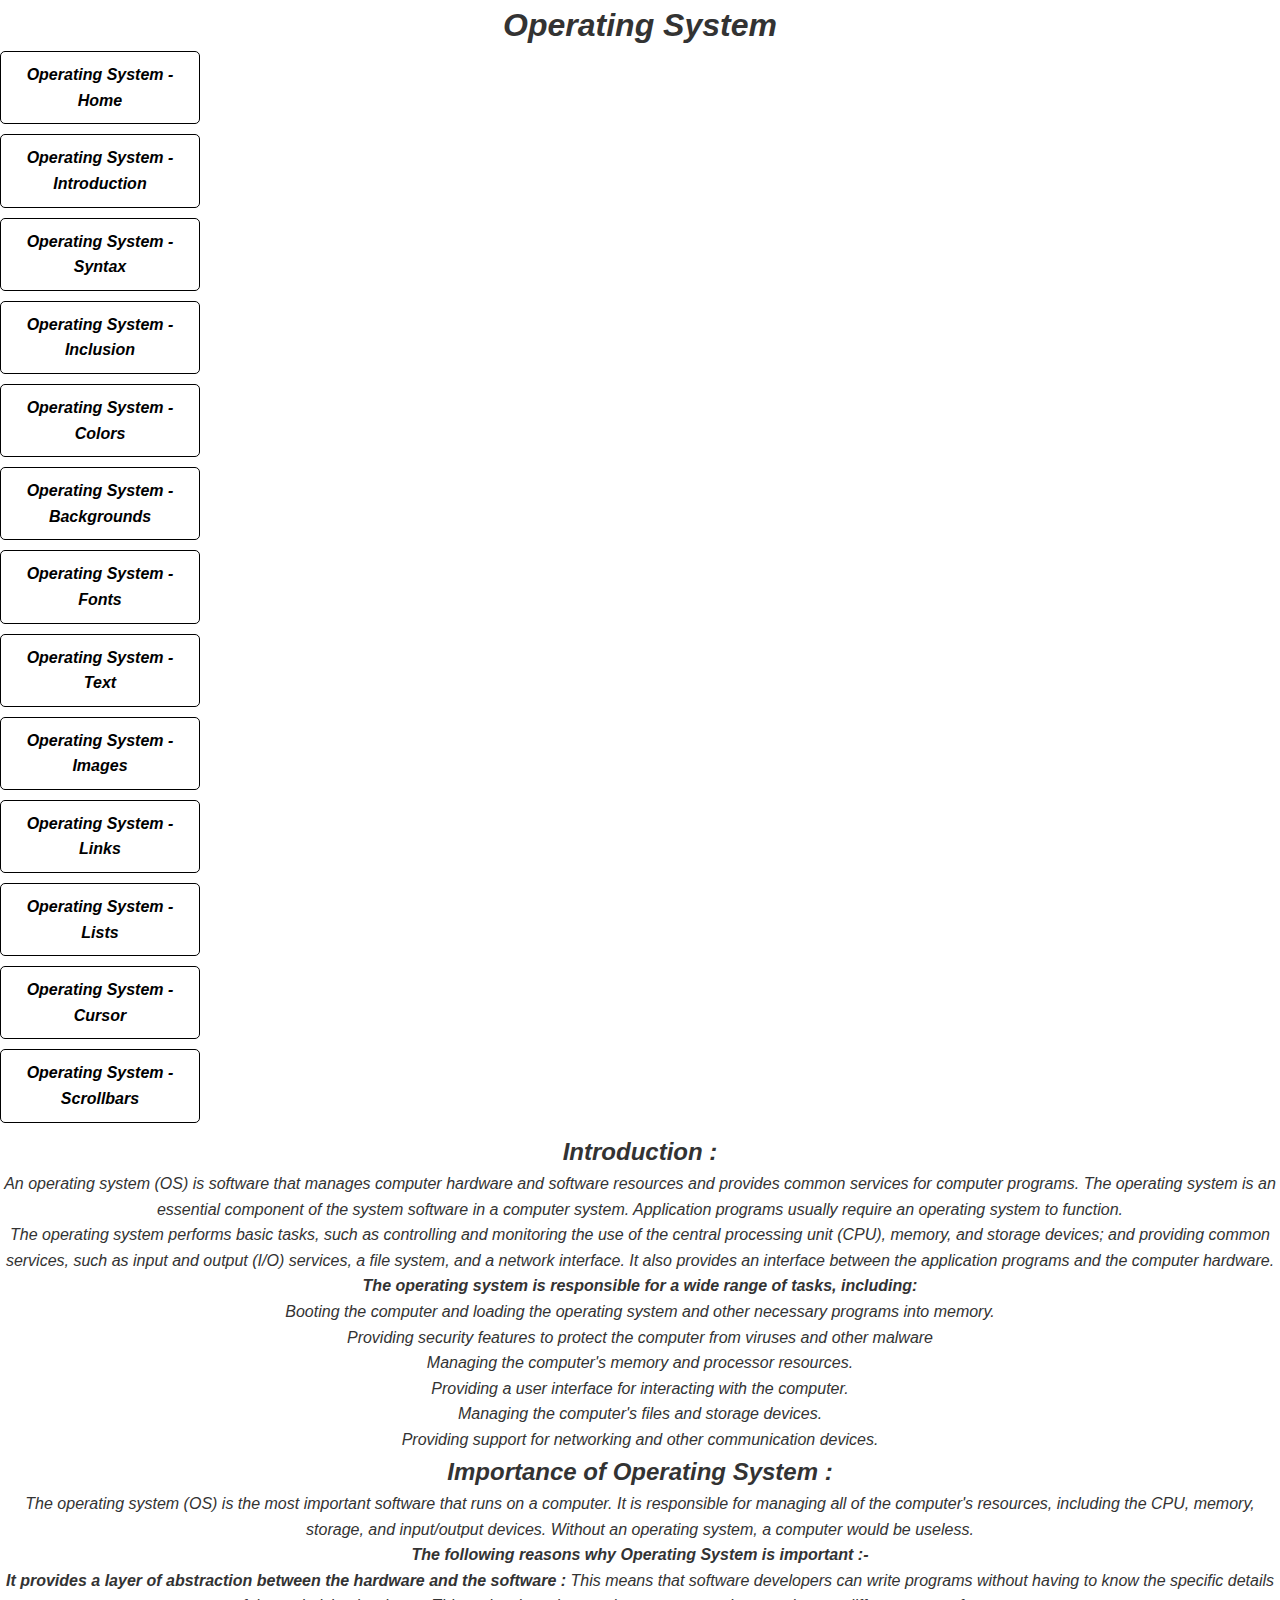
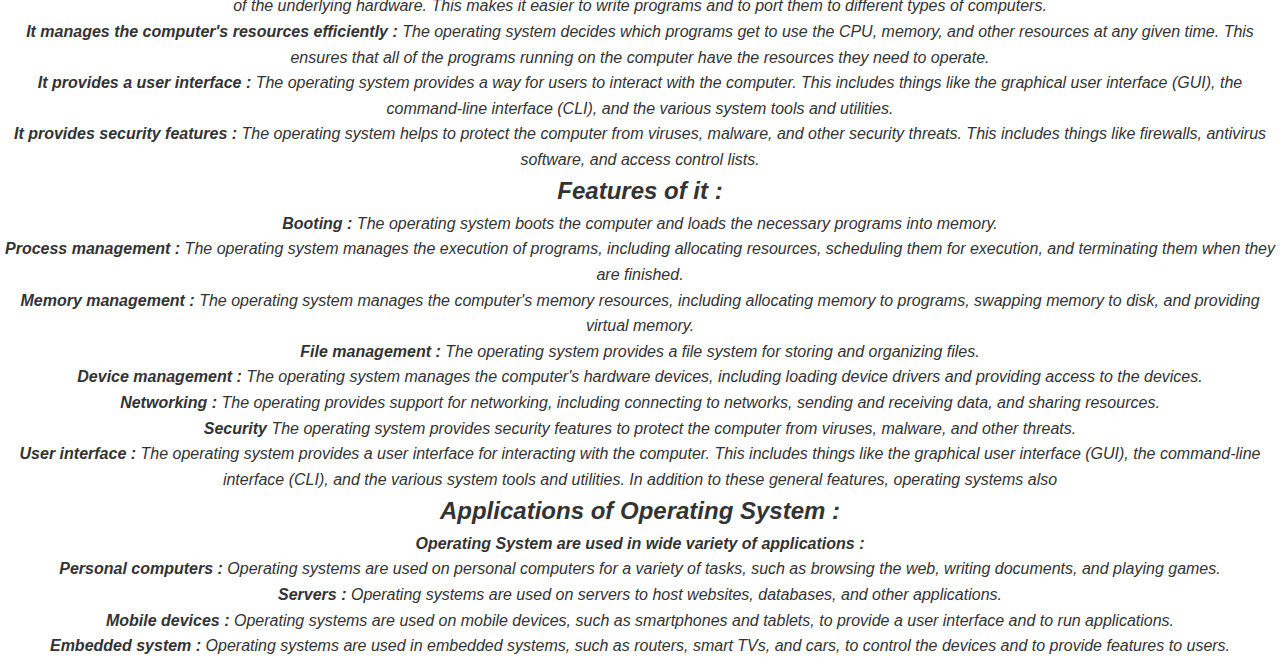
<file: operatingsystem1.html>
<!DOCTYPE html>
<html lang="en">
<head>
    <meta charset="UTF-8">
    <meta name="viewport" content="width=device-width, initial-scale=1.0">
    <title>Operating System</title>
</head>
<body>
    <h1><center>Operating System</center></h1>

<link rel="stylesheet" href="operatingsystem.css">

    <ul class="toc chapters">
        <b>
       
        <li><a href="" class="active">Operating System - Home</a></li>
        <li><a href="">Operating System - Introduction</a></li>
        <li><a href="">Operating System - Syntax</a></li>
        <li><a href="">Operating System -  Inclusion</a></li>
        <li><a href="">Operating System - Colors </a></li>
        <li><a href="">Operating System -  Backgrounds</a></li>
        <li><a href="">Operating System - Fonts </a></li>
        <li><a href="">Operating System - Text </a></li>
        <li><a href="">Operating System - Images</a></li>
        <li><a href="">Operating System - Links</a></li>
        <li><a href="">Operating System - Lists</a></li>
        <li><a href="">Operating System - Cursor</a></li>
        <li><a href="">Operating System - Scrollbars</a></li>
        </b>
       
    </ul>










    <h2 id="Introduction">Introduction :</h2>

    <ul>
        <li>
        <p>
            An operating system (OS) is software that manages computer hardware and software resources and provides common services for computer programs. The operating system is an essential component of the system software in a computer system. Application programs usually require an operating system to function.
        </p>
    </li>
    <li>
        <p>
            
The operating system performs basic tasks, such as controlling and monitoring the use of the central processing unit (CPU), memory, and storage devices; and providing common services, such as input and output (I/O) services, a file system, and a network interface. It also provides an interface between the application programs and the computer hardware.
        </p>
    </li>

    <p><b>The operating system is responsible for a wide range of tasks, including:
    </b>
    </p>
    <li><p>
        Booting the computer and loading the operating system and other necessary programs into memory.
    </p></li>
    <li><p>
        Providing security features to protect the computer from viruses and other malware
    </p></li>
    <li><p>
        Managing the computer's memory and processor resources.
    </p></li>
    <li><p>
        Providing a user interface for interacting with the computer.
    </p></li>
    <li><p>
        Managing the computer's files and storage devices.
    </p></li>
    <li><p>
        Providing support for networking and other communication devices.
    </p></li>
    </ul>

     <h2 id="Importance">Importance of Operating System :</h2>

     
      <ul> 
        <li><p>The operating system (OS) is the most important software that runs on a computer. It is responsible for managing all of the computer's resources, including the CPU, memory, storage, and input/output devices. Without an operating system, a computer would be useless.</p>
    </li>  

    <p>
        <b>The following reasons why Operating System is important :-</b>
    </p>
    <li><p><b>
        It provides a layer of abstraction between the hardware and the software : 
    </b>This means that software developers can write programs without having to know the specific details of the underlying hardware. This makes it easier to write programs and to port them to different types of computers.</p></li>
    <li><p><b>
        It manages the computer's resources efficiently :
    </b>The operating system decides which programs get to use the CPU, memory, and other resources at any given time. This ensures that all of the programs running on the computer have the resources they need to operate.</p></li>
    <li><p><b>
        It provides a user interface :
    </b>The operating system provides a way for users to interact with the computer. This includes things like the graphical user interface (GUI), the command-line interface (CLI), and the various system tools and utilities.</p></li>
    <li><p><b>
        It provides security features :
    </b>The operating system helps to protect the computer from viruses, malware, and other security threats. This includes things like firewalls, antivirus software, and access control lists.</p></li>
    
</ul>

<h2 id="Features">Features of it :</h2>

<ul>
    <li><p><b>
        Booting :
    </b>The operating system boots the computer and loads the necessary programs into memory.</p></li>
    <li><p><b>
        Process management :
    </b>The operating system manages the execution of programs, including allocating resources, scheduling them for execution, and terminating them when they are finished.</p></li>
    <li><p><b>
        Memory management :
    </b>The operating system manages the computer's memory resources, including allocating memory to programs, swapping memory to disk, and providing virtual memory.</p></li>
    <li><p><b>
        File management :
    </b>The operating system provides a file system for storing and organizing files.</p></li>
    <li><p><b>
        Device management :
    </b>The operating system manages the computer's hardware devices, including loading device drivers and providing access to the devices.</p></li>
    <li><p><b>
        Networking :
    </b>The operating provides support for networking, including connecting to networks, sending and receiving data, and sharing resources.</p></li>
    <li><p><b>
        Security  
    </b>The operating system provides security features to protect the computer from viruses, malware, and other threats.</p></li>
    <li><p><b>
        User interface :
    
</b>The operating system provides a user interface for interacting with the computer. This includes things like the graphical user interface (GUI), the command-line interface (CLI), and the various system tools and utilities.
In addition to these general features, operating systems also </p></li>
</ul>

<h2 id"Application">Applications of Operating System :</h2>

<ul>
    <p> <b>Operating System are used in wide variety of applications 
        :
    </b>   </p>

    <li><p><b>
        Personal computers :
    </b>Operating systems are used on personal computers for a variety of tasks, such as browsing the web, writing documents, and playing games.</p></li>
    <li><p><b>
        Servers : 
    </b>Operating systems are used on servers to host websites, databases, and other applications.</p></li>
    <li><p><b>
        Mobile devices :
    </b>Operating systems are used on mobile devices, such as smartphones and tablets, to provide a user interface and to run applications.</p></li>
    <li><p><b>
        Embedded system :
    </b>Operating systems are used in embedded systems, such as routers, smart TVs, and cars, to control the devices and to provide features to users.</p></li>
</ul>
</body>
</html>
</file>
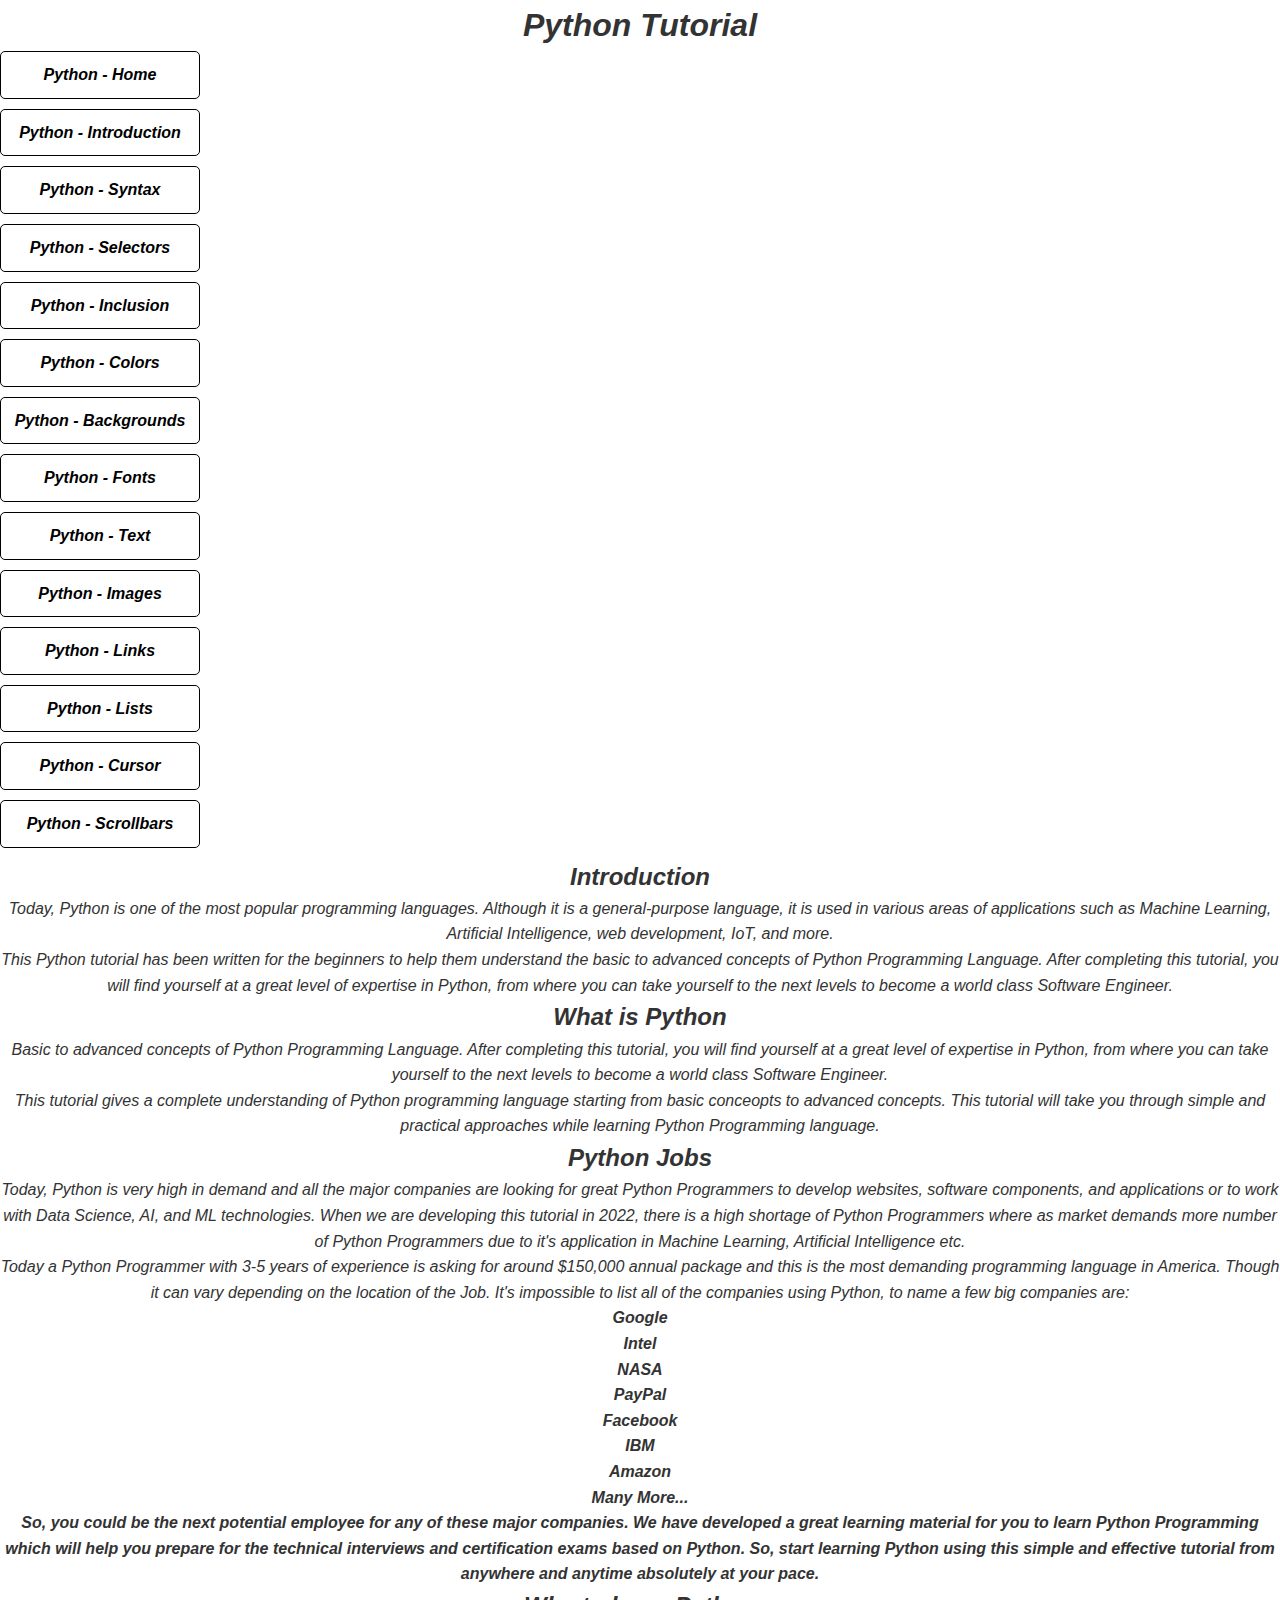
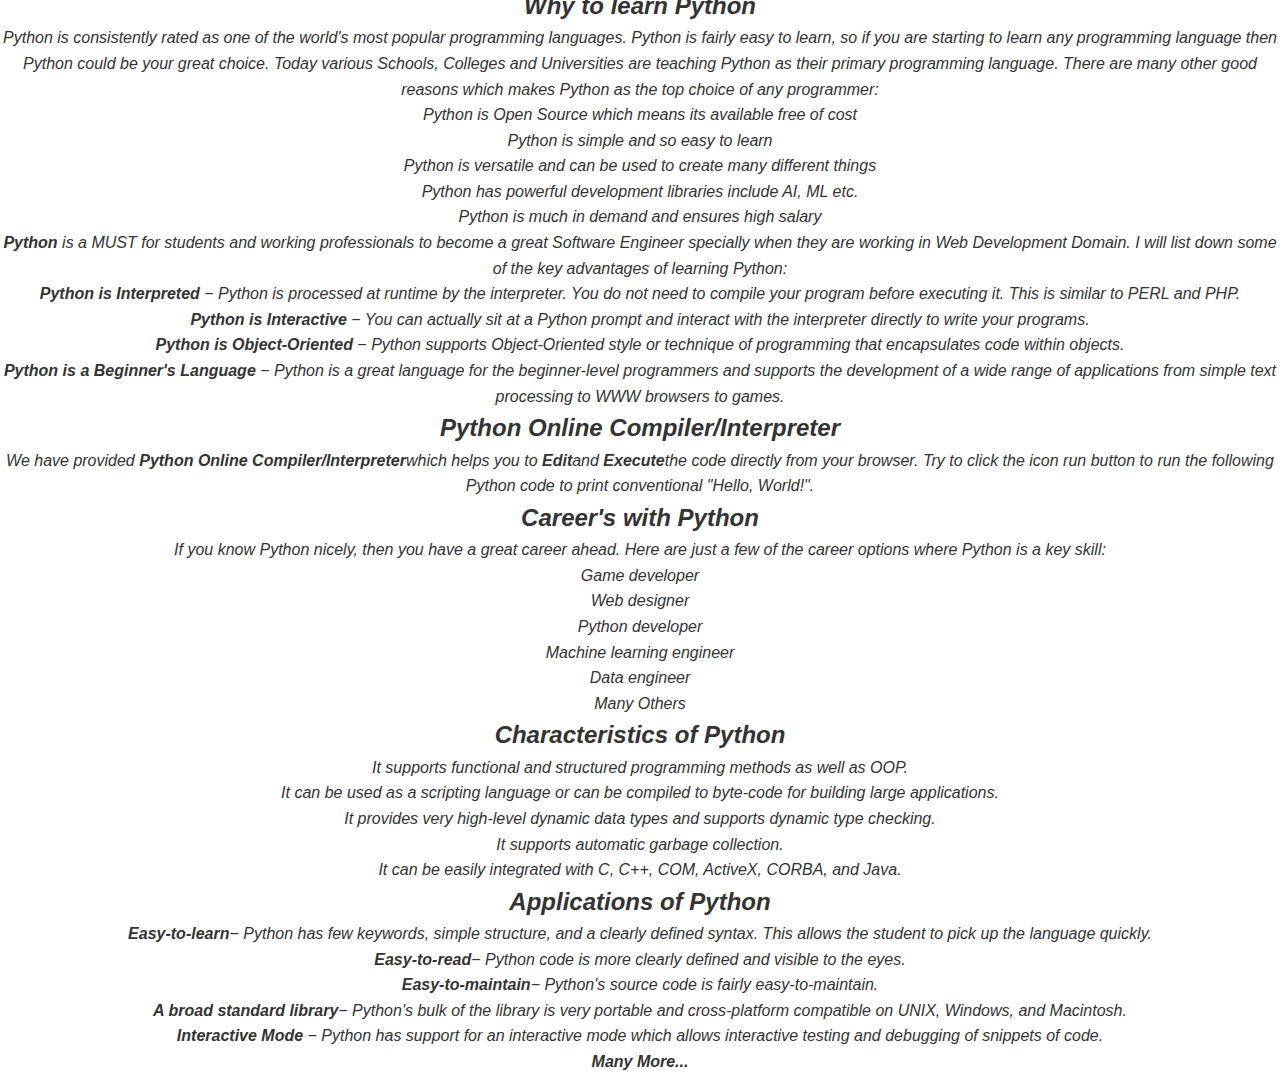
<file: python.html>
<!DOCTYPE html>
<html lang="en">
<head>
    <meta charset="UTF-8">
    <meta name="viewport" content="width=device-width, initial-scale=1.0">
    <title>Python</title>
</head>
<body>
    <h1><center><b>Python Tutorial</b></center></h1>



<link rel="stylesheet" href="python.css">

    


     
    <ul class="toc chapters">
        <b>
       
        <li><a href="" class="active">Python - Home</a></li>
        <li><a href="">Python - Introduction</a></li>
        <li><a href="">Python - Syntax</a></li>
        <li><a href="">Python -  Selectors</a></li>
        <li><a href="">Python -  Inclusion</a></li>
        <li><a href="">Python - Colors </a></li>
        <li><a href="">Python -  Backgrounds</a></li>
        <li><a href="">Python - Fonts </a></li>
        <li><a href="">Python - Text </a></li>
        <li><a href="">Python - Images</a></li>
        <li><a href="">Python - Links</a></li>
        <li><a href="">Python - Lists</a></li>
        <li><a href="">Python - Cursor</a></li>
        <li><a href="">Python - Scrollbars</a></li>
        </b>
       
    </ul>






<h2 id="Introduction">Introduction</h2>
<ul>
        <p>
            Today, Python is one of the most popular programming languages. Although it is a general-purpose language, it is used in various areas of applications such as Machine Learning, Artificial Intelligence, web development, IoT, and more.
        </p>

        <p>
            This Python tutorial has been written for the beginners to help them understand the basic to advanced concepts of Python Programming Language. After completing this tutorial, you will find yourself at a great level of expertise in Python, from where you can take yourself to the next levels to become a world class Software Engineer.
        </p>
</ul>

<h2 id="What_is_Python">What is Python</h2>
<ul>

        <p>
            Basic to advanced concepts of Python Programming Language. After completing this tutorial, you will find yourself at a great level of expertise in Python, from where you can take yourself to the next levels to become a world class Software Engineer.
        </p>

        <p>
            This tutorial gives a complete understanding of Python programming language starting from basic conceopts to advanced concepts. This tutorial will take you through simple and practical approaches while learning Python Programming language.
        </p>

</ul>

<h2 id="Python_jobs">Python Jobs</h2>

<ul>

        <p>
            Today, Python is very high in demand and all the major companies are looking for great Python Programmers to develop websites, software components, and applications or to work with Data Science, AI, and ML technologies. When we are developing this tutorial in 2022, there is a high shortage of Python Programmers where as market demands more number of Python Programmers due to it's application in Machine Learning, Artificial Intelligence etc.
        </p>

        <p>
            Today a Python Programmer with 3-5 years of experience is asking for around $150,000 annual package and this is the most demanding programming language in America. Though it can vary depending on the location of the Job. It's impossible to list all of the companies using Python, to name a few big companies are:
        </p>
      
        
        <p><b>
          <li>Google</li>
        </p>
        <p>
          <li>Intel</li>
        </p>
        <p>
          <li>NASA</li>
        </p>
        <p>
          <li>PayPal</li>
        </p>
        <p>
          <li>Facebook</li>
        </p>
        <p>
          <li>IBM</li>
        </p>
        <p>
          <li>Amazon</li>
        </p>
        <p>
          <li>Many More...</li></b>
        </p>
    

        <p>
            <b>
            So, you could be the next potential employee for any of these major companies. We have developed a great learning material for you to learn Python Programming which will help you prepare for the technical interviews and certification exams based on Python. So, start learning Python using this simple and effective tutorial from anywhere and anytime absolutely at your pace.
            </b>
        </p>
</ul>

<h2 id="Why_Python">Why to learn Python</h2>

<ul>
        <p>
        Python is consistently rated as one of the world's most popular programming languages. Python is fairly easy to learn, so if you are starting to learn any programming language then Python could be your great choice. Today various Schools, Colleges and Universities are teaching Python as their primary programming language. There are many other good reasons which makes Python as the top choice of any programmer:
    </p>

<p>
      
            <p>
            <li>Python is Open Source which means its available free of cost</li>
            </p>
            <p>
            <li>Python is simple and so easy to learn</li>
            </p>
            <p>
            <li>Python is versatile and can be used to create many different things</li>
            </p>
            <p>
            <li>Python has powerful development libraries include AI, ML etc.</li>
            </p>
            <p>
            <li>Python is much in demand and ensures high salary</li>
            </p>

        </ul>
</p>

<ul>

<p>
    <b>Python</b>
                 is a MUST for students and working professionals to become a great Software Engineer specially when they are working in Web Development Domain. I will list down some of the key advantages of learning Python:
</p>
<p>
        
             <li>
                <p>
                    <b>
                    Python is Interpreted 
                </b>− Python is processed at runtime by the interpreter. You do not need to compile your program before executing it. This is similar to PERL and PHP.
                </p>
            </li>

            <li>
                <p>
                <b>
                    Python is Interactive
                </b>− You can actually sit at a Python prompt and interact with the interpreter directly to write your programs.
                </p>
            </li>

            <li>
                <p>
                <b>
                    Python is Object-Oriented 
                </b>− Python supports Object-Oriented style or technique of programming that encapsulates code within objects.
                </p>
            </li>

            <li>
                <p>
                <b>
                    Python is a Beginner's Language
                 </b>− Python is a great language for the beginner-level programmers and supports the development of a wide range of applications from simple text processing to WWW browsers to games.
                 </p>
                </li>

        </ul>
</p>

<h2 id="Python_interpreter">Python Online Compiler/Interpreter</h2>
<ul>
    <p>We have provided
     <b>Python Online Compiler/Interpreter</b>which helps you to
     <b>Edit</b>and 
     <b>Execute</b>the code directly from your browser. Try to click the icon run button to run the following Python code to print conventional "Hello, World!".
    </p>
</ul>

<h2 id="Python_career">Career's with Python</h2>
    <p>If you know Python nicely, then you have a great career ahead. Here are just a few of the career options where Python is a key skill:</p>
    <p>
        <ul>
           <li>Game developer</li>
           <li>Web designer</li>
           <li>Python developer</li>
           <li>Machine learning engineer</li>
           <li>Data engineer </li>
           <li>Many Others</li>
        </ul>
    </p>

    <p>
    <h2 id="Characteristics">Characteristics of Python</h2>
    <ul>
        <p>
        <li>
            It supports functional and structured programming methods as well as OOP.
        </li>
        </p>

        <p>
        <li>
            It can be used as a scripting language or can be compiled to byte-code for building large applications.
        </li>
        </p>

        <p>
        <li>
            It provides very high-level dynamic data types and supports dynamic type checking.
        </li>
        </p>

        <p>
        <li>
            It supports automatic garbage collection.
        </li>
        </p>

        <p>
        <li>
            It can be easily integrated with C, C++, COM, ActiveX, CORBA, and Java.
        </li>
        </p>
  </ul>
</p>
<p>
    <h2 id="applications">Applications of Python</h2>
    <ul>
        <p>
        <li>
            <b>
                Easy-to-learn</b>− Python has few keywords, simple structure, and a clearly defined syntax. This allows the student to pick up the language quickly.
            </li>
        </p>

        <p>
        <li>
            <b>Easy-to-read</b>− Python code is more clearly defined and visible to the eyes.
        </li>
        </p>

        <p>
        <li>
            <b>Easy-to-maintain</b>− Python's source code is fairly easy-to-maintain.
        </li>
        </p>

        <p>
        <li>
            <b>A broad standard library</b>− Python's bulk of the library is very portable and cross-platform compatible on UNIX, Windows, and Macintosh.
        </li>
        </p>

        <p>
        <li>
            <b>Interactive Mode</b> − Python has support for an interactive mode which allows interactive testing and debugging of snippets of code.
        </li>
        </p>

        <p>
        <li>
            <b>Many More...</b>
        </li>
        </p>
    </ul>
</p>
</html>
</file>
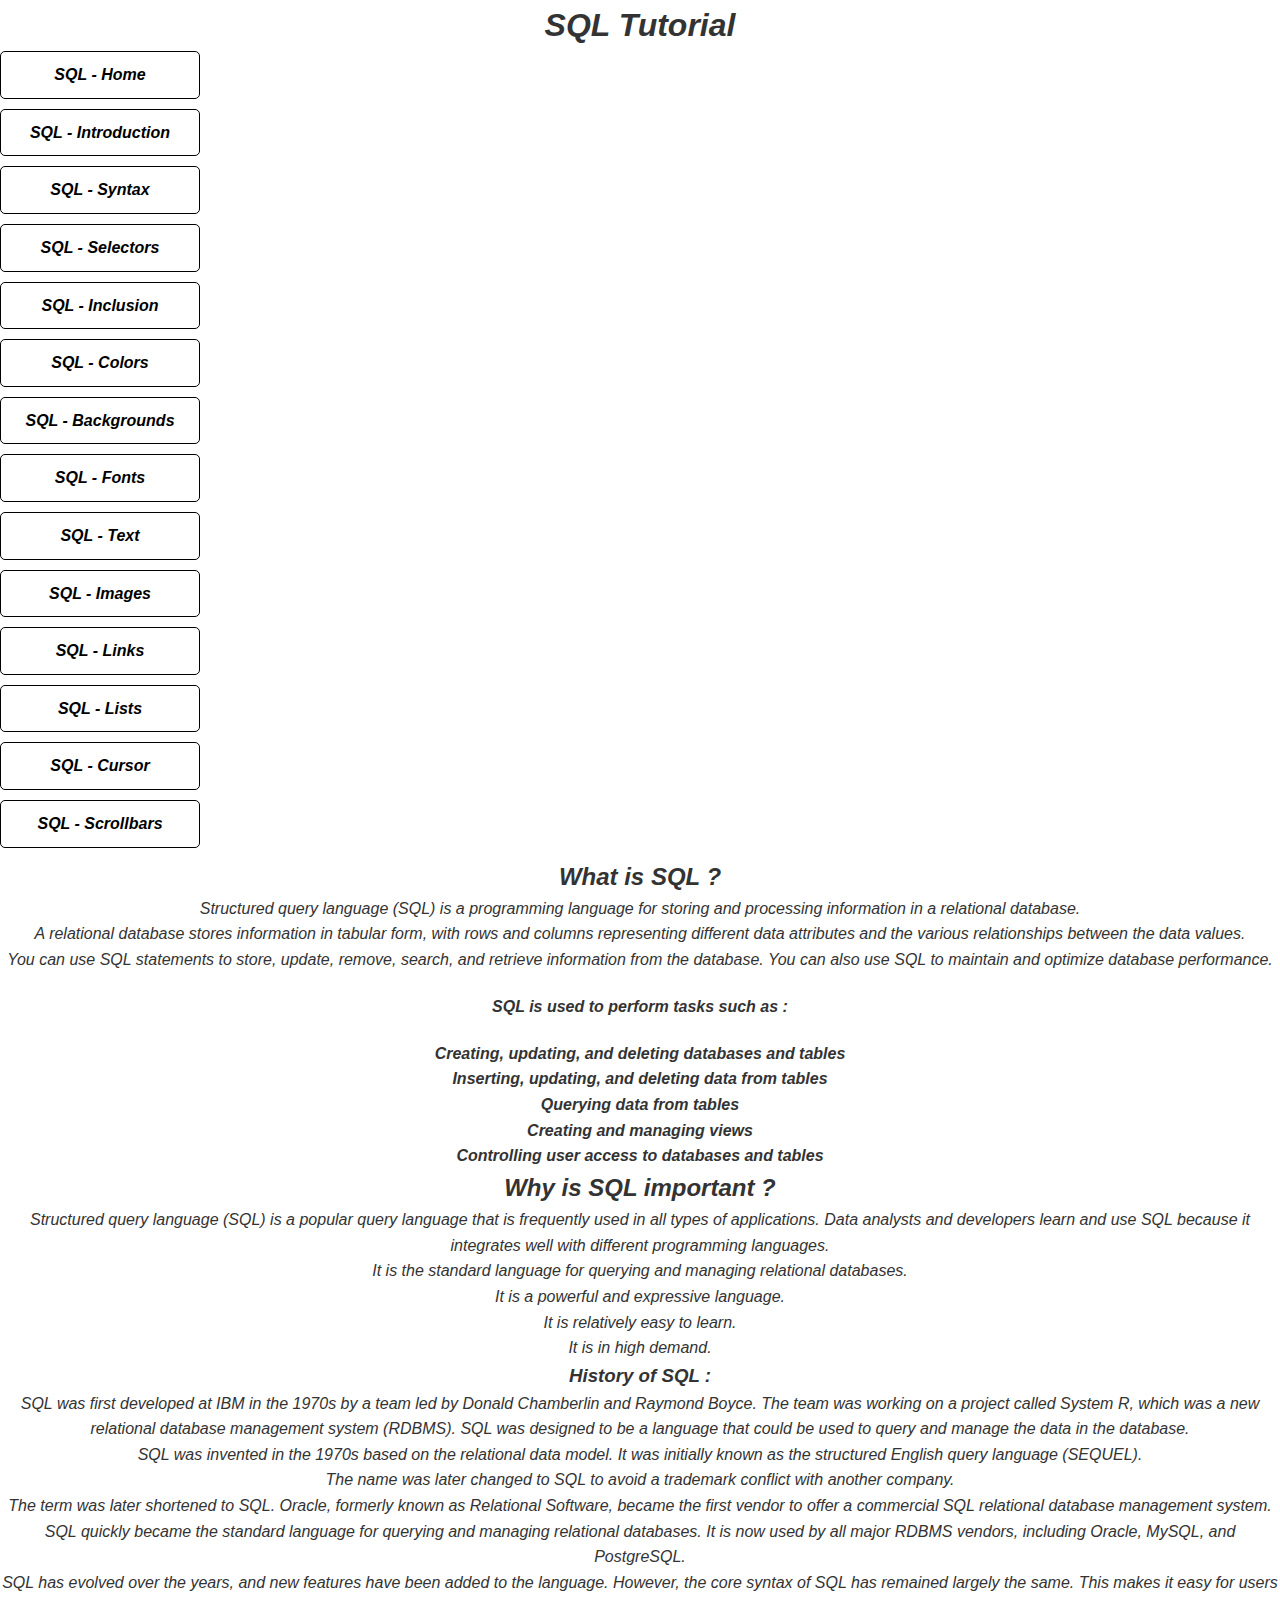
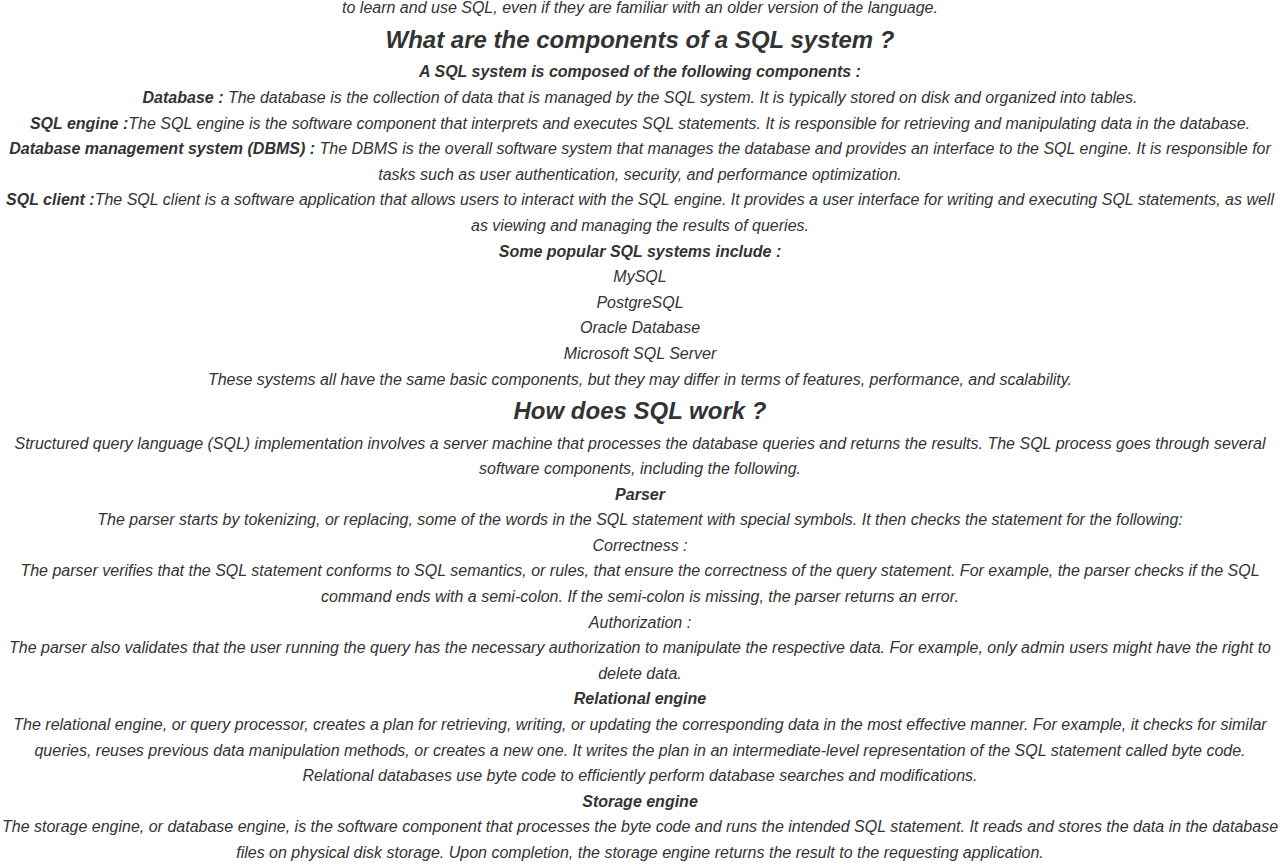
<file: sql1.html>
<!DOCTYPE html>
<html lang="en">
<head>
    <meta charset="UTF-8">
    <meta name="viewport" content="width=device-width, initial-scale=1.0">
    <title>Sql Tutorial</title>
</head>
<body>
    <h1><center>SQL Tutorial</center></h1>


<link rel="stylesheet" href="sql.css">


    
    <ul class="toc chapters">
        <b>
       
        <li><a href="" class="active">SQL - Home</a></li>
        <li><a href="">SQL - Introduction</a></li>
        <li><a href="">SQL - Syntax</a></li>
        <li><a href="">SQL -  Selectors</a></li>
        <li><a href="">SQL -  Inclusion</a></li>
        <li><a href="">SQL - Colors </a></li>
        <li><a href="">SQL -  Backgrounds</a></li>
        <li><a href="">SQL - Fonts </a></li>
        <li><a href="">SQL - Text </a></li>
        <li><a href="">SQL - Images</a></li>
        <li><a href="">SQL - Links</a></li>
        <li><a href="">SQL - Lists</a></li>
        <li><a href="">SQL - Cursor</a></li>
        <li><a href="">SQL - Scrollbars</a></li>
      
        </b>
    </ul>








    <h2 id="Introduction">What is SQL ?</h2>
    <ul>
        <li>
            <p>
                Structured query language (SQL) is a programming language for storing and processing information in a relational database.
                </p></li>
             <li><p>    A relational database stores information in tabular form, with rows and columns representing different data attributes and the various relationships between the data values.
                </p></li>
               <li><p>   You can use SQL statements to store, update, remove, search, and retrieve information from the database. 
                 You can also use SQL to maintain and optimize database performance.</p></li>

                 <h4>
        
<p><b>SQL is used to perform tasks such as :</b></p></h4>
<li><p><b>Creating, updating, and deleting databases and tables
</b></p></li>
<li><p><b>
Inserting, updating, and deleting data from tables
</b></p></li>
<li><p><b>
    Querying data from tables
</b></p></li>
<li><p><b>
    Creating and managing views
</b></p></li>
<li><p><b>
    Controlling user access to databases and tables
</b></p></li>
    </ul>
    <h2 id="important">Why is SQL important ?</h2>
    <ul>
        <li>
            <p>Structured query language (SQL) is a popular query language that is frequently used in all types of applications. Data analysts and developers learn and use SQL because it integrates well with different programming languages.</p>
        </li>
        <li>
            <p>It is the standard language for querying and managing relational databases.</p>
        </li>
        <li>
            <p>
                It is a powerful and expressive language.
            </p>
        </li>
        <li>
            <p>
                It is relatively easy to learn.
            </p>
        </li>
        <li>
            <p>
                It is in high demand. 
            </p>
        </li>
    

   <h3 id="history">History of SQL :</h3>

   <li><p>
    SQL was first developed at IBM in the 1970s by a team led by Donald Chamberlin and Raymond Boyce. The team was working on a project called System R, which was a new relational database management system (RDBMS). SQL was designed to be a language that could be used to query and manage the data in the database.
   </p></li>

<li><p>SQL was invented in the 1970s based on the relational data model. It was initially known as the structured English query language (SEQUEL).</p></li>

<li>
    <p>The name was later changed to SQL to avoid a trademark conflict with another company.</p>
</li>

<li>
    <p>
        The term was later shortened to SQL. Oracle, formerly known as Relational Software, became the first vendor to offer a commercial SQL relational database management system.
    </p>
</li>

<li>
    <p>
        SQL quickly became the standard language for querying and managing relational databases. It is now used by all major RDBMS vendors, including Oracle, MySQL, and PostgreSQL.
    </p>
</li>

<li>
    <p>
        SQL has evolved over the years, and new features have been added to the language. However, the core syntax of SQL has remained largely the same. This makes it easy for users to learn and use SQL, even if they are familiar with an older version of the language.
    </p>
</li>

</ul>
   
    
<h2 id="components">What are the components of a SQL system ?</h2>

<ul>
    <p><b>A SQL system is composed of the following components :</b></p>

<li>
    <p>
        <b>Database :</b> The database is the collection of data that is managed by the SQL system. It is typically stored on disk and organized into tables.
    </p>
</li>
<li>
    <p>
        <b>SQL engine :</b>The SQL engine is the software component that interprets and executes SQL statements. It is responsible for retrieving and manipulating data in the database.
    </p>
</li>
<li>
    <p>
        <b>Database management system (DBMS) :</b> The DBMS is the overall software system that manages the database and provides an interface to the SQL engine. It is responsible for tasks such as user authentication, security, and performance optimization.
    </p>
</li>

<li>
    <p>
        <b>SQL client :</b>The SQL client is a software application that allows users to interact with the SQL engine. It provides a user interface for writing and executing SQL statements, as well as viewing and managing the results of queries.
    </p>
</li>

<p><b>Some popular SQL systems include :</b></p>

<p><li>MySQL</li></p>
<p><li>PostgreSQL</li></p>
<p><li>Oracle Database</li></p>
<p><li>Microsoft SQL Server</li></p>

<p>

    These systems all have the same basic components, but they may differ in terms of features, performance, and scalability.</p>

</ul>

<h2 id="working">How does SQL work ?</h2>

<ul>
    <p>Structured query language (SQL) implementation involves a server machine that processes the database queries and returns the results. The SQL process goes through several software components, including the following. </p>
   <li><p><b>Parser</b></p></li>
    <p>The parser starts by tokenizing, or replacing, some of the words in the SQL statement with special symbols. It then checks the statement for the following:</p>

    <p>Correctness :</p>
    <p>The parser verifies that the SQL statement conforms to SQL semantics, or rules, that ensure the correctness of the query statement. For example, the parser checks if the SQL command ends with a semi-colon. If the semi-colon is missing, the parser returns an error.</p>
    <p>Authorization :</p>
    <p>
        The parser also validates that the user running the query has the necessary authorization to manipulate the respective data. For example, only admin users might have the right to delete data. 
    </p>
    <p>
       <li> <b>Relational engine</b></li>
    </p>
    <p>The relational engine, or query processor, creates a plan for retrieving, writing, or updating the corresponding data in the most effective manner. For example, it checks for similar queries, reuses previous data manipulation methods, or creates a new one. It writes the plan in an intermediate-level representation of the SQL statement called byte code. Relational databases use byte code to efficiently perform database searches and modifications. </p>

  <li>  <p><b>Storage engine</b></p></li>
    <p>The storage engine, or database engine, is the software component that processes the byte code and runs the intended SQL statement. It reads and stores the data in the database files on physical disk storage. Upon completion, the storage engine returns the result to the requesting application.</p>
</ul>
</body>
</html>
</file>
<file: goto.css>
/* General styles */
body {
    font-family: sans-serif;
  }
  
  /* Heading styles */
  h1 {
    text-align: center;
    font-size: 2em;
  }
  
  /* Code block styles */
  pre {
    background-color: floralwhite;
    padding: 10px;
    border-radius: 5px;
    overflow-x: auto;
  }
  
  /* Code container styles */
  .code-container {
    white-space: pre-wrap;
    font-family: monospace;
    font-size: 0.9em;
  }
  
  /* Code element styles */
  code {
    color: black;
  }
  
  /* Highlight keywords */
  .keyword {
    color: blue;
  }
  
  /* Highlight comments */
  .comment {
    color: green;
  }
</file>
<file: c++language.css>
/* Reset default styles */
body, h1, h2, h3, p, ul, li {
    margin: 0;
    padding: 0;
}

body {
    font-family: 'Arial', sans-serif;
    font-style: oblique;
    font-size: 16px;
    line-height: 1.6;
    background-color: transparent;
    color: #333;
    text-align: center;
}

.container {
    display: flex;
    max-width: 800px;
    margin: 20px auto;
    padding: 20px;
}

/* Style the left-side menu */
.toc.chapters {
    list-style: none;
    padding: 0;
    width: 200px; /* Adjust the width as needed */
}

.toc.chapters li {
    margin-bottom: 10px;
}

.toc.chapters a {
    text-decoration: none;
    color: black;
    display: block;
    padding: 10px;
    border: 1px solid black;
    border-radius: 5px;
    transition: background-color 0.3s, color 0.3s;
}

.toc.chapters a:hover {
    background-color: white;
    color: #fff;
    border-color: black;
}
</file>
<file: clanguage.css>
/* Reset default styles */
body, h1, h2, h3, p, ul, li {
    margin: 0;
    padding: 0;
}

body {
    font-family: 'Arial', sans-serif;
    font-style: oblique;
    font-size: 16px;
    line-height: 1.6;
    background-color: transparent;
    color: #333;
    text-align: center;
}

.container {
    display: flex;
    max-width: 800px;
    margin: 20px auto;
    padding: 20px;
}

/* Style the left-side menu */
.toc.chapters {
    list-style: none;
    padding: 0;
    width: 200px; /* Adjust the width as needed */
}

.toc.chapters li {
    margin-bottom: 10px;
}

.toc.chapters a {
    text-decoration: none;
    color: black;
    display: block;
    padding: 10px;
    border: 1px solid black;
    border-radius: 5px;
    transition: background-color 0.3s, color 0.3s;
}

.toc.chapters a:hover {
    background-color: white;
    color: #fff;
    border-color: black;
}
</file>
<file: csstutorial.css>
/* Reset default styles */
body, h1, h2, h3, p, ul, li {
    margin: 0;
    padding: 0;
}

body {
    font-family: 'Arial', sans-serif;
    font-style: oblique;
    font-size: 16px;
    line-height: 1.6;
    background-color: transparent;
    color: #333;
    text-align: center;
}

.container {
    display: flex;
    max-width: 800px;
    margin: 20px auto;
    padding: 20px;
}

/* Style the left-side menu */
.toc.chapters {
    list-style: none;
    padding: 0;
    width: 200px; /* Adjust the width as needed */
}

.toc.chapters li {
    margin-bottom: 10px;
}

.toc.chapters a {
    text-decoration: none;
    color: black;
    display: block;
    padding: 10px;
    border: 1px solid black;
    border-radius: 5px;
    transition: background-color 0.3s, color 0.3s;
}

.toc.chapters a:hover {
    background-color: white;
    color: #fff;
    border-color: black;
}
</file>
<file: datastructure.css>
/* Reset default styles */
body, h1, h2, h3, p, ul, li {
    margin: 0;
    padding: 0;
}

body {
    font-family: 'Arial', sans-serif;
    font-style: oblique;
    font-size: 16px;
    line-height: 1.6;
    background-color: transparent;
    color: #333;
    text-align: center;
}

.container {
    display: flex;
    max-width: 800px;
    margin: 20px auto;
    padding: 20px;
}

/* Style the left-side menu */
.toc.chapters {
    list-style: none;
    padding: 0;
    width: 200px; /* Adjust the width as needed */
}

.toc.chapters li {
    margin-bottom: 10px;
}

.toc.chapters a {
    text-decoration: none;
    color: black;
    display: block;
    padding: 10px;
    border: 1px solid black;
    border-radius: 5px;
    transition: background-color 0.3s, color 0.3s;
}

.toc.chapters a:hover {
    background-color: white;
    color: #fff;
    border-color: black;
}
</file>
<file: java.css>
/* Reset default styles */
body, h1, h2, h3, p, ul, li {
    margin: 0;
    padding: 0;
}

body {
    font-family: 'Arial', sans-serif;
    font-style: oblique;
    font-size: 16px;
    line-height: 1.6;
    background-color: transparent;
    color: #333;
    text-align: center;
}

.container {
    display: flex;
    max-width: 800px;
    margin: 20px auto;
    padding: 20px;
}

/* Style the left-side menu */
.toc.chapters {
    list-style: none;
    padding: 0;
    width: 200px; /* Adjust the width as needed */
}

.toc.chapters li {
    margin-bottom: 10px;
}

.toc.chapters a {
    text-decoration: none;
    color: black;
    display: block;
    padding: 10px;
    border: 1px solid black;
    border-radius: 5px;
    transition: background-color 0.3s, color 0.3s;
}

.toc.chapters a:hover {
    background-color: white;
    color: #fff;
    border-color: black;
}
</file>
<file: operatingsystem.css>
/* Reset default styles */
body, h1, h2, h3, p, ul, li {
    margin: 0;
    padding: 0;
}

body {
    font-family: 'Arial', sans-serif;
    font-style: oblique;
    font-size: 16px;
    line-height: 1.6;
    background-color: transparent;
    color: #333;
    text-align: center;
}

.container {
    display: flex;
    max-width: 800px;
    margin: 20px auto;
    padding: 20px;
}

/* Style the left-side menu */
.toc.chapters {
    list-style: none;
    padding: 0;
    width: 200px; /* Adjust the width as needed */
}

.toc.chapters li {
    margin-bottom: 10px;
}

.toc.chapters a {
    text-decoration: none;
    color: black;
    display: block;
    padding: 10px;
    border: 1px solid black;
    border-radius: 5px;
    transition: background-color 0.3s, color 0.3s;
}

.toc.chapters a:hover {
    background-color: white;
    color: #fff;
    border-color: black;
}
</file>
<file: python.css>
/* Reset default styles */
body, h1, h2, h3, p, ul, li {
    margin: 0;
    padding: 0;
}

body {
    font-family: 'Arial', sans-serif;
    font-style: oblique;
    font-size: 16px;
    line-height: 1.6;
    background-color: transparent;
    color: #333;
    text-align: center;
}

.container {
    display: flex;
    max-width: 800px;
    margin: 20px auto;
    padding: 20px;
}

/* Style the left-side menu */
.toc.chapters {
    list-style: none;
    padding: 0;
    width: 200px; /* Adjust the width as needed */
}

.toc.chapters li {
    margin-bottom: 10px;
}

.toc.chapters a {
    text-decoration: none;
    color: black;
    display: block;
    padding: 10px;
    border: 1px solid black;
    border-radius: 5px;
    transition: background-color 0.3s, color 0.3s;
}

.toc.chapters a:hover {
    background-color: white;
    color: #fff;
    border-color: black;
}
</file>
<file: sql.css>
/* Reset default styles */
body, h1, h2, h3, p, ul, li {
    margin: 0;
    padding: 0;
}

body {
    font-family: 'Arial', sans-serif;
    font-style: oblique;
    font-size: 16px;
    line-height: 1.6;
    background-color: transparent;
    color: #333;
    text-align: center;
}

.container {
    display: flex;
    max-width: 800px;
    margin: 20px auto;
    padding: 20px;
}

/* Style the left-side menu */
.toc.chapters {
    list-style: none;
    padding: 0;
    width: 200px; /* Adjust the width as needed */
}

.toc.chapters li {
    margin-bottom: 10px;
}

.toc.chapters a {
    text-decoration: none;
    color: black;
    display: block;
    padding: 10px;
    border: 1px solid black;
    border-radius: 5px;
    transition: background-color 0.3s, color 0.3s;
}

.toc.chapters a:hover {
    background-color: white;
    color: #fff;
    border-color: black;
}
</file>
